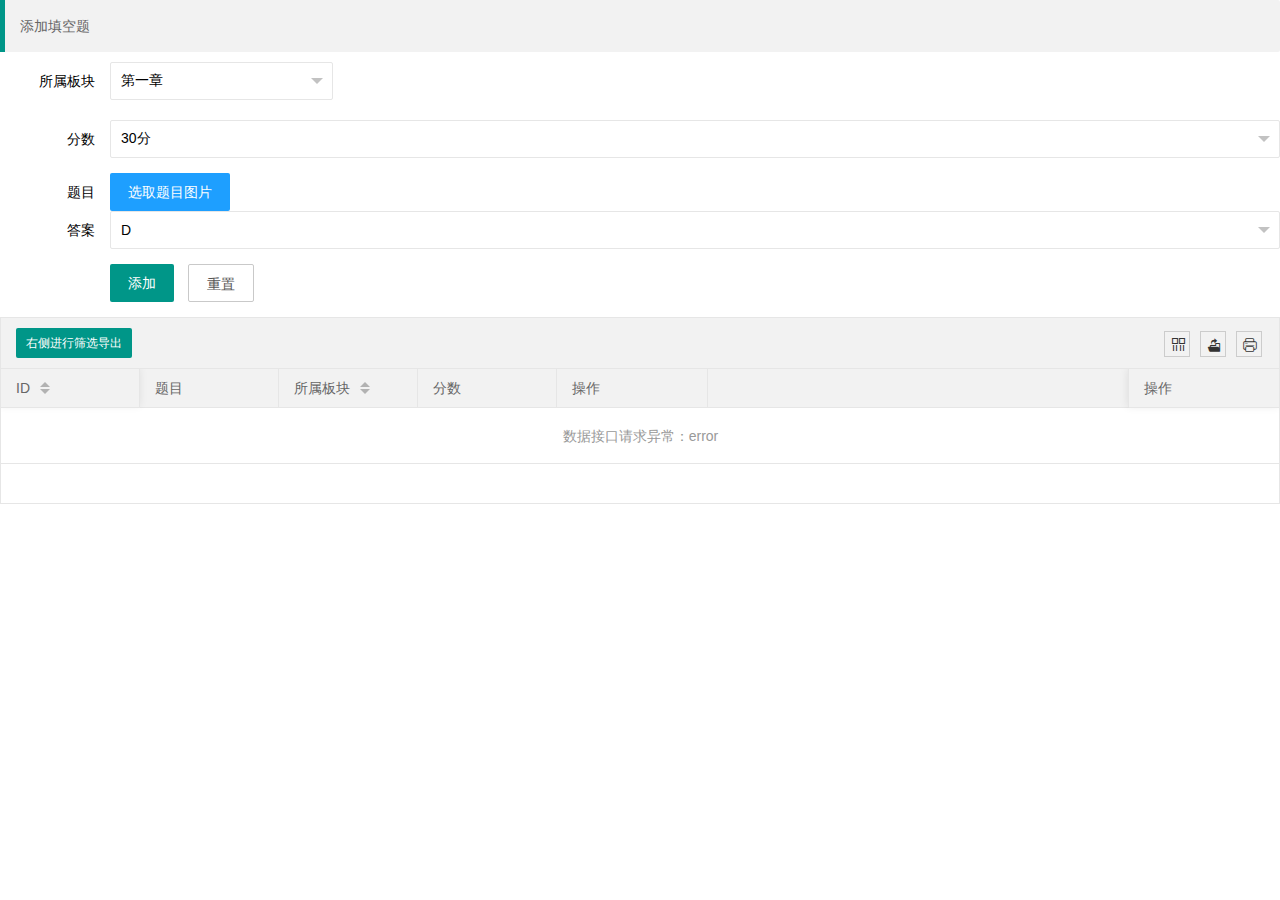
<file: src/main/webapp/admin/addchoice.html>
<!DOCTYPE html>
<html xmlns="http://www.w3.org/1999/xhtml"
>
<head>
    <meta charset="utf-8">
    <meta name="viewport" content="width=device-width, initial-scale=1, maximum-scale=1">
    <title>精互同</title>
    <link rel="stylesheet" href="../layui/css/layui.css">
    <script src="../js/editor.js"></script>
    <script src="../js/jquery-1.8.3.min.js"></script>
</head>
<body >
<section class="layui-larry-box">
    <div class="larry-personal">
        <blockquote class="layui-elem-quote layui-text">
            <!--<header class="larry-personal-tit">-->
            <span>添加填空题</span>
            <!--</header>&lt;!&ndash; /header &ndash;&gt;-->
        </blockquote>
        <form name="myupload" id="myupload" class="layui-form" action="" method="post" enctype='multipart/form-data'
              style="margin-left: auto;margin-right: auto;text-align: left">

            <div class="layui-form-item">
                <div class="layui-inline">
                    <label class="layui-form-label">所属板块</label>
                    <div class="layui-input-block">
                        <select name="ban" lay-verify="required">
                            <option value="第一章" selected>第一章</option>
                            <option value="第二章">第二章</option>
                            <option value="第三章">第三章</option>
                            <option value="第四章">第四章</option>
                            <option value="第五章">第五章</option>
                            <option value="第六章">第六章</option>
                            <option value="第七章">第七章</option>
                            <option value="第八章">第八章</option>
                            <option value="第九章">第九章</option>
                            <option value="第十章">第十章</option>
                            <option value="第十一章">第十一章</option>
                            <option value="第十二章">第十二章</option>
                            <option value="线性代数">线性代数</option>
                            <option value="概率论">概率论</option>
                        </select>
                    </div>
                </div>
            </div>
            <div class="layui-form-item">
                <label class="layui-form-label">分数</label>
                <div class="layui-input-block">
                    <select name="score" lay-verify="required">
                        <option value="10" selected>10分</option>
                        <option value="20" selected>20分</option>
                        <option value="30" selected>30分</option>
                    </select>
                </div>
            </div>
            <div class="layui-upload">

                <label class="layui-form-label">题目</label>
                <input type="button" value="选取题目图片" class="layui-btn layui-btn-normal" onclick="getFile()">
                <label id="lb"></label><br><!-- 展示文字名称-->
                <input style="display: none" type="file"  name="title" id="getF" onchange="clickF()">
                <!--<button type="submit" class="layui-btn" id="test9" onclick="alert('正在上传，请稍后')">开始上传</button>-->
            </div>
            <div class="layui-form-item">
                <label class="layui-form-label">答案</label>
                <div class="layui-input-block">
                    <select name="answer" lay-verify="required">
                        <option value="a" selected>A</option>
                        <option value="b" selected>B</option>
                        <option value="c" selected>C</option>
                        <option value="d" selected>D</option>
                    </select>
                </div>
            </div>

            <p  id="hint"  style="color: red" align="center"></p>
            <div class="layui-form-item">
                <div class="layui-input-block">
                    <button  class="layui-btn" lay-submit lay-filter="formDemo">添加</button>
                    <button type="reset" class="layui-btn layui-btn-primary">重置</button>
                </div>
            </div>
        </form>

    </div>
</section>
<div class="larry-personal-body clearfix">
    <!--            UI填充造成视觉的效果！-->
</div>
<div class="larry-personal-body clearfix">
    <table class="layui-hide"  id="showti" lay-filter="showti"></table>
</div>

<script src="../layui/layui.js"></script>
<script>

    layui.use(['form', 'layedit', 'laydate','table'], function() {
        var form = layui.form
            , layer = layui.layer
            , layedit = layui.layedit
            , laydate = layui.laydate
            ,table=layui.table;

        //上传的form表单
        form.on('submit(formDemo)', function(data){
            layer.msg(JSON.stringify(data.field.file+"正在上传"));
            var myform=document.getElementById("myupload");
            var formdate=new FormData(myform);
            $.ajax({
                url: "../ti/doChoice",
                type: "POST",
                data: formdate,
                contentType: false,       //一定要写
                processData: false,       //一定要写
                traditional: true,//这里设置为true
                success: function(data) {
                    layer.msg(data);
                }
            });
            return false;
        });

        //题目的
        table.render({
            elem: '#showti'
            //  ,height: 312
            ,toolbar: '#toolbarDemo'
            ,url: 'http://120.78.66.11:8080/Just_math/ti/getAll' //数据接口
            ,page: true //开启分页
            ,cols: [[ //表头l
                {field: 'id', title: 'ID', width:138, sort: true, fixed: 'center'}
                ,{field: 'tiTitle', title: '题目',  width:138,templet:'<div><img src="http://120.78.66.11:8080/Just_math{{ d.tiTitle}}"></div>'}
                ,{field: 'tiBan', title: '所属板块', width:138, sort: true}
                ,{field: 'tiScore', title: '分数', width:138}
                ,{fixed: 'right', title:'操作', toolbar: '#barDemo', width:150}
            ]]
        });
        table.on('tool(showti)', function(obj){
            var data = obj.data;
            console.log(obj);
            if(obj.event === 'del'){
                layer.confirm('真的删除这道题吗', function(index){
                    $.ajax({
                        url:'../ti/delectById',
                        data: {
                            'id':data.id,
                            'tiban':data.tiBan,
                            'tiScore':data.tiScore,
                            'tiType':data.tiType,

                        },
                        method:'POST',
                        traditional: true,
                        success:function (msg) {
                            layer.msg(msg);
                            obj.del();
                        },
                        error:function (msg) {
                            layer.msg(msg)
                        }



                    })
                    layer.close(index);
                });
            } else if(obj.event === 'edit'){
                layer.msg(JSON.stringify("您可以直接单击单元格进行编辑"))
            }
        });
    })
    function getFile(){
        $("#getF").click();
    }
    var filename="";
    function clickF() {
        filename=$("#getF").val();
        var filenames=filename.split("\\");
        filename=filenames[filenames.length-1];
        $("#lb").text(filename);

    }

</script>
<script type="text/html" id="barDemo">
    <a class="layui-btn layui-btn-xs" lay-event="edit">编辑</a>
    <a class="layui-btn layui-btn-danger layui-btn-xs" lay-event="del">删除</a>
</script>
<script type="text/html" id="toolbarDemo">
    <div class="layui-btn-container">
        <button class="layui-btn layui-btn-sm" lay-event="getCheckData">右侧进行筛选导出</button>
    </div>
</script>
</body>
</html>
</file>
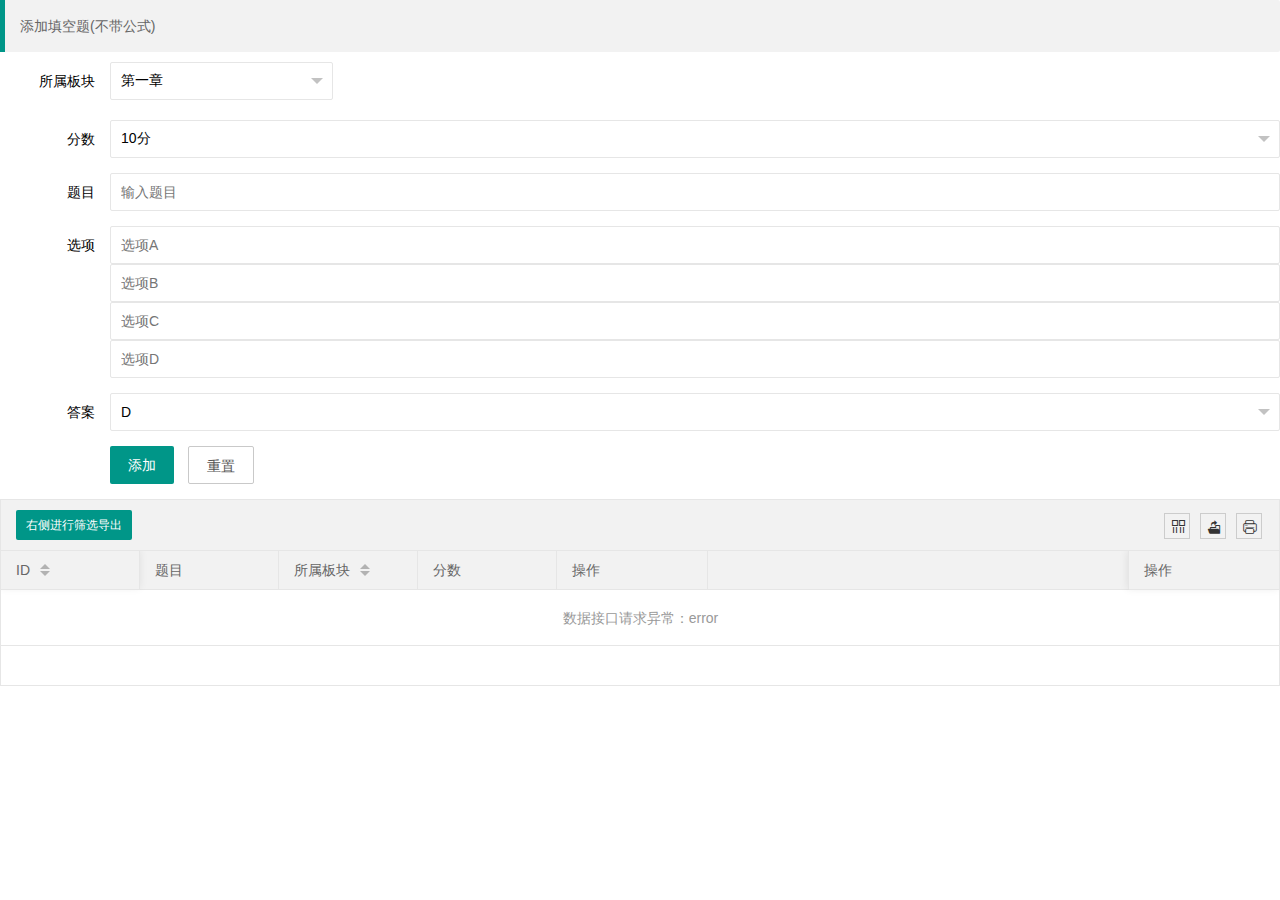
<file: src/main/webapp/admin/addchoice2.html>
<!DOCTYPE html>
<html xmlns="http://www.w3.org/1999/xhtml"
>
<head>
    <meta charset="utf-8">
    <meta name="viewport" content="width=device-width, initial-scale=1, maximum-scale=1">
    <title>精互同</title>
    <link rel="stylesheet" href="../layui/css/layui.css">
    <script src="../js/editor.js"></script>
    <script src="../js/jquery-1.8.3.min.js"></script>
</head>
<body >
<section class="layui-larry-box">
    <div class="larry-personal">
        <blockquote class="layui-elem-quote layui-text">
            <!--<header class="larry-personal-tit">-->
            <span>添加填空题(不带公式)</span>
            <!--</header>&lt;!&ndash; /header &ndash;&gt;-->
        </blockquote>
        <form class="layui-form" action="" method="post" >
            <div class="layui-form-item">
                <div class="layui-inline">
                    <label class="layui-form-label">所属板块</label>
                    <div class="layui-input-block">
                        <select name="ban" lay-verify="required">
                            <option value="第一章" selected>第一章</option>
                            <option value="第二章">第二章</option>
                            <option value="第三章">第三章</option>
                            <option value="第四章">第四章</option>
                            <option value="第五章">第五章</option>
                            <option value="第六章">第六章</option>
                            <option value="第七章">第七章</option>
                            <option value="第八章">第八章</option>
                            <option value="第九章">第九章</option>
                            <option value="第十章">第十章</option>
                            <option value="第十一章">第十一章</option>
                            <option value="第十二章">第十二章</option>
                            <option value="线性代数">线性代数</option>
                            <option value="概率论">概率论</option>
                        </select>
                    </div>
                </div>
            </div>
            <div class="layui-form-item">
                <label class="layui-form-label">分数</label>
                <div class="layui-input-block">
                    <select name="score" lay-verify="required" >
                        <option value="10" selected>10分</option>
                        <option value="20" >20分</option>
                        <option value="30" >30分</option>
                    </select>
                </div>
            </div>
            <div class="layui-form-item">

                <label class="layui-form-label">题目</label>
                <div class="layui-input-block">
                <input type="text" name="title" placeholder="输入题目" class="layui-input" >
                </div>
                <!--<button type="submit" class="layui-btn" id="test9" onclick="alert('正在上传，请稍后')">开始上传</button>-->
            </div>
            <div class="layui-form-item">

                <label class="layui-form-label">选项</label>
                <div class="layui-input-block">
                    <input type="text" name="Ba" placeholder="选项A" class="layui-input" width="138">
                    <input type="text" name="Bb" placeholder="选项B" class="layui-input" width="138">
                    <input type="text" name="Bc" placeholder="选项C" class="layui-input" width="138">
                    <input type="text" name="Bd" placeholder="选项D" class="layui-input" width="138">
                </div>
                <!--<button type="submit" class="layui-btn" id="test9" onclick="alert('正在上传，请稍后')">开始上传</button>-->
            </div>
            <div class="layui-form-item">
                <label class="layui-form-label">答案</label>
                <div class="layui-input-block">
                    <select name="answer" lay-verify="required">
                        <option value="a" selected>A</option>
                        <option value="b" selected>B</option>
                        <option value="c" selected>C</option>
                        <option value="d" selected>D</option>
                    </select>
                </div>
            </div>

            <p  id="hint"  style="color: red" align="center"></p>
            <div class="layui-form-item">
                <div class="layui-input-block">
                    <button  class="layui-btn" lay-submit lay-filter="formDemo">添加</button>
                    <button type="reset" class="layui-btn layui-btn-primary">重置</button>
                </div>
            </div>
        </form>

    </div>
</section>
<div class="larry-personal-body clearfix">
    <!--            UI填充造成视觉的效果！-->
</div>
<div class="larry-personal-body clearfix">
    <table class="layui-hide"  id="showti" lay-filter="showti"></table>
</div>

<script src="../layui/layui.js"></script>
<script>

    layui.use(['form', 'layedit', 'laydate','table'], function() {
        var form = layui.form
            , layer = layui.layer
            , layedit = layui.layedit
            , laydate = layui.laydate
            ,table=layui.table;

        //上传的form表单
        form.on('submit(formDemo)', function(data){
            console.log(data.field);
            //执行实例
            $.ajax({
                url: "../ti/dochoice",
                type: "POST",
                data: data.field,
                success: function(data) {
                    layer.msg(data);
                }
            });
            return false;
        });

        //题目的
        table.render({
            elem: '#showti'
            //  ,height: 312
            ,toolbar: '#toolbarDemo'
            ,url: 'http://120.78.66.11:8080/Just_math/ti/getAll' //数据接口
            ,page: true //开启分页
            ,cols: [[ //表头l
                {field: 'id', title: 'ID', width:138, sort: true, fixed: 'center'}
                ,{field: 'tiTitle', title: '题目',  width:138,templet:'<div><img src="http://120.78.66.11:8080/Just_math{{ d.tiTitle}}"></div>'}
                ,{field: 'tiBan', title: '所属板块', width:138, sort: true}
                ,{field: 'tiScore', title: '分数', width:138}
                ,{fixed: 'right', title:'操作', toolbar: '#barDemo', width:150}
            ]]
        });
        table.on('tool(showti)', function(obj){
            var data = obj.data;
            console.log(obj);
            if(obj.event === 'del'){
                layer.confirm('真的删除这道题吗', function(index){
                    $.ajax({
                        url:'../ti/delectById',
                        data: {
                            'id':data.id,
                            'tiban':data.tiBan,
                            'tiScore':data.tiScore,
                            'tiType':data.tiType,

                        },
                        method:'POST',
                        traditional: true,
                        success:function (msg) {
                            layer.msg(msg);
                            obj.del();
                        },
                        error:function (msg) {
                            layer.msg(msg)
                        }



                    })
                    layer.close(index);
                });
            } else if(obj.event === 'edit'){
                layer.msg(JSON.stringify("您可以直接单击单元格进行编辑"))
            }
        });

    })
    function getFile(){
        $("#getF").click();
    }
    var filename="";
    function clickF() {
        filename=$("#getF").val();
        var filenames=filename.split("\\");
        filename=filenames[filenames.length-1];
        $("#lb").text(filename);

    }

</script>
<script type="text/html" id="barDemo">
    <a class="layui-btn layui-btn-xs" lay-event="edit">编辑</a>
    <a class="layui-btn layui-btn-danger layui-btn-xs" lay-event="del">删除</a>
</script>
<script type="text/html" id="toolbarDemo">
    <div class="layui-btn-container">
        <button class="layui-btn layui-btn-sm" lay-event="getCheckData">右侧进行筛选导出</button>
    </div>
</script>
</body>
</html>
</file>
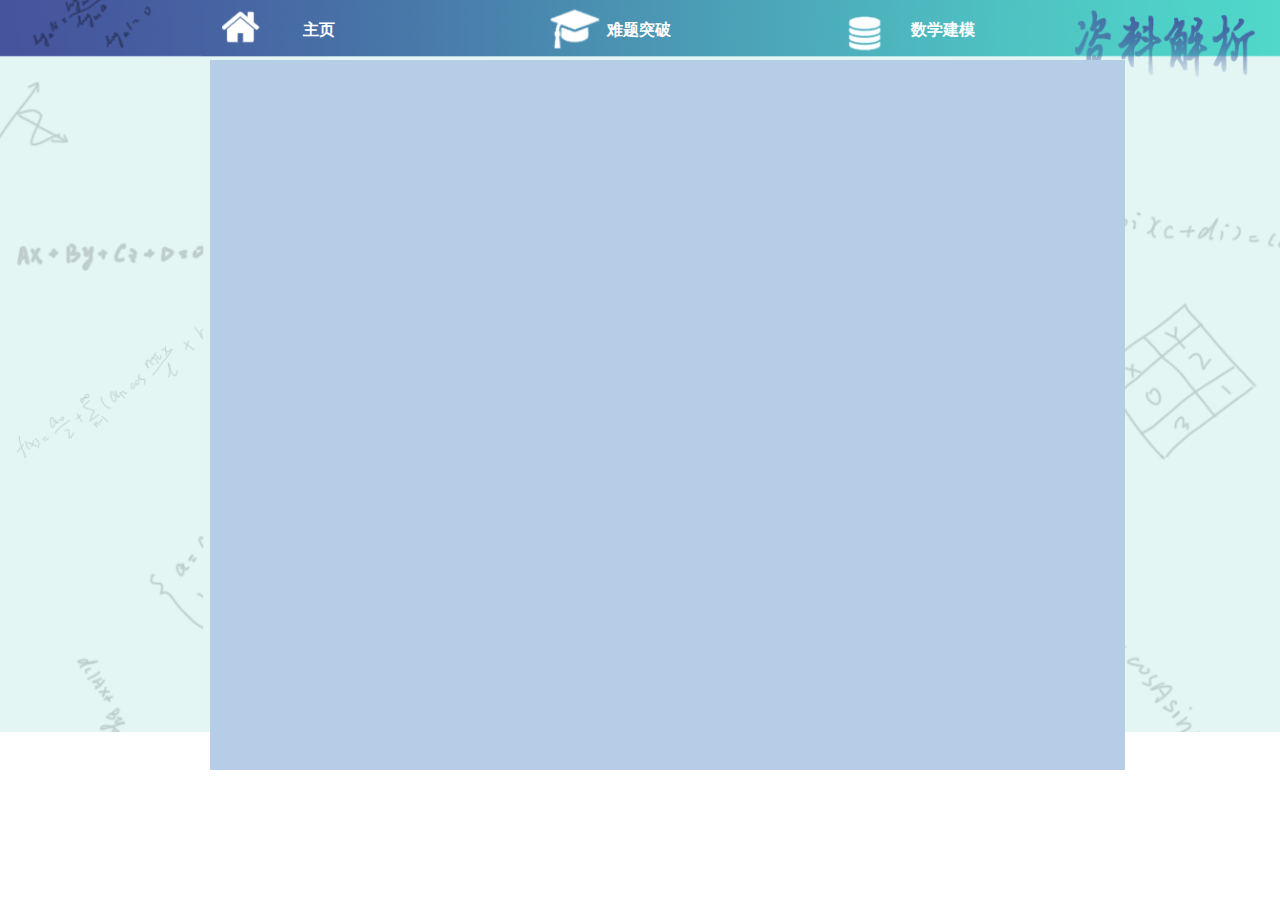
<file: out/artifacts/Just_math_war_exploded/WEB-INF/view/MathModel.html>
<!DOCTYPE html>
<html lang="en">
<head>
    <meta charset="UTF-8">
    <title>数学建模</title>
    <link rel="stylesheet" href="/src/main/webapp/css/main.css" type="text/css">
</head>
<body>
<div class="mymath-container">
    <!--background-->
    <img src="/src/main/webapp/img/database-bcg.png" class="worldbcg" alt="">
    <!--导航栏-->
    <ul class="mymathnav">
        <li class="mymathnav">
            <a class="nava" href="/src/main/webapp/WEB-INF/view/index.jsp">
                <img src="/src/main/webapp/img/exe-home.png" alt="" class="navimg-mm navimg1-mm">主页
            </a>
        </li>
        <li class="mymathnav">
            <a class="nava" href="/src/main/webapp/WEB-INF/view/ti.jsp">
                <img src="/src/main/webapp/img/exe-exe.png" alt="" class="navimg-mm navimg2-mm">难题突破
            </a>
        </li>
        <li class="mymathnav">
            <a class="nava" href="/s
            rc/main/webapp/WEB-INF/view/MathModel.html">
                <img src="/src/main/webapp/img/exe-db.png" alt="" class="navimg-mm navimg3-mm">数学建模
            </a>
        </li>
    </ul>
        <!--主体部分-->
        <div class="mymathmain" style="top:10px;height: 710px;">




        </div>
</div>
</body>
</html>
</file>
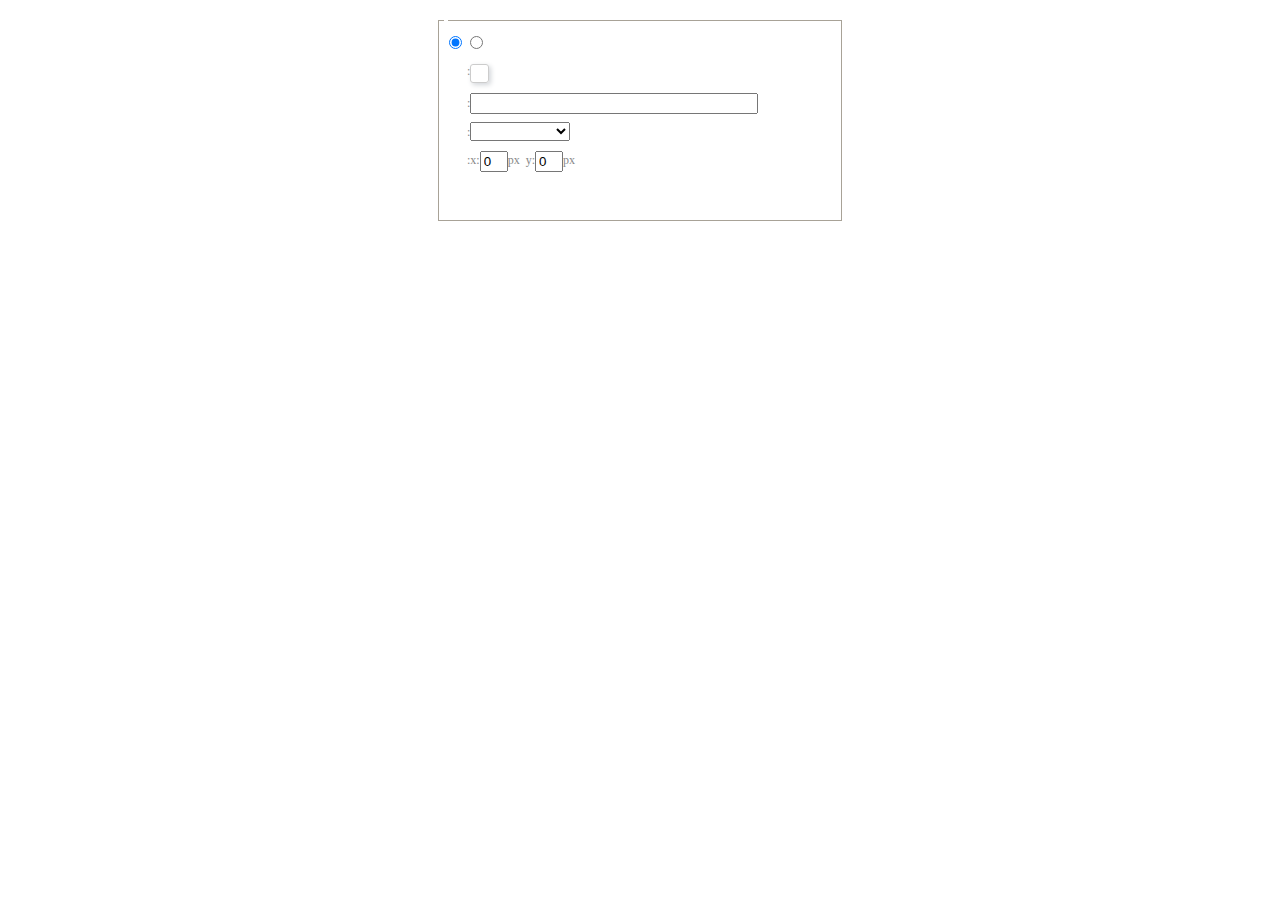
<file: out/artifacts/Just_math_war_exploded/js/uedit/js/dialogs/background/background.html>
<!DOCTYPE HTML>
<html>
<head>
    <meta http-equiv="Content-Type" content="text/html;charset=utf-8"/>
    <script type="text/javascript" src="../internal.js"></script>
    <link rel="stylesheet" type="text/css" href="background.css">
</head>
<body>
    <div id="bg_container" class="wrapper">
        <div id="tabHeads" class="tabhead">
            <span class="focus" data-content-id="normal"><var id="lang_background_normal"></var></span>
            <span class="" data-content-id="imgManager"><var id="lang_background_local"></var></span>
        </div>
        <div id="tabBodys" class="tabbody">
            <div id="normal" class="panel focus">
                <fieldset class="bgarea">
                    <legend><var id="lang_background_set"></var></legend>
                    <div class="content">
                        <div>
                            <label><input id="nocolorRadio" class="iptradio" type="radio" name="t" value="none" checked="checked"><var id="lang_background_none"></var></label>
                            <label><input id="coloredRadio" class="iptradio" type="radio" name="t" value="color"><var id="lang_background_colored"></var></label>
                        </div>
                        <div class="wrapcolor pl">
                            <div class="color">
                                <var id="lang_background_color"></var>:
                            </div>
                            <div id="colorPicker"></div>
                            <div class="clear"></div>
                        </div>
                        <div class="wrapcolor pl">
                            <label><var id="lang_background_netimg"></var>:</label><input class="txt" type="text" id="url">
                        </div>
                        <div id="alignment" class="alignment">
                            <var id="lang_background_align"></var>:<select id="repeatType">
                                <option value="center"></option>
                                <option value="repeat-x"></option>
                                <option value="repeat-y"></option>
                                <option value="repeat"></option>
                                <option value="self"></option>
                            </select>
                        </div>
                        <div id="custom" >
                            <var id="lang_background_position"></var>:x:<input type="text" size="1" id="x" maxlength="4" value="0">px&nbsp;&nbsp;y:<input type="text" size="1" id="y" maxlength="4" value="0">px
                        </div>
                    </div>
                </fieldset>

            </div>
            <div id="imgManager" class="panel">
                <div id="imageList" style=""></div>
            </div>
        </div>
    </div>
    <script type="text/javascript" src="background.js"></script>
</body>
</html>
</file>
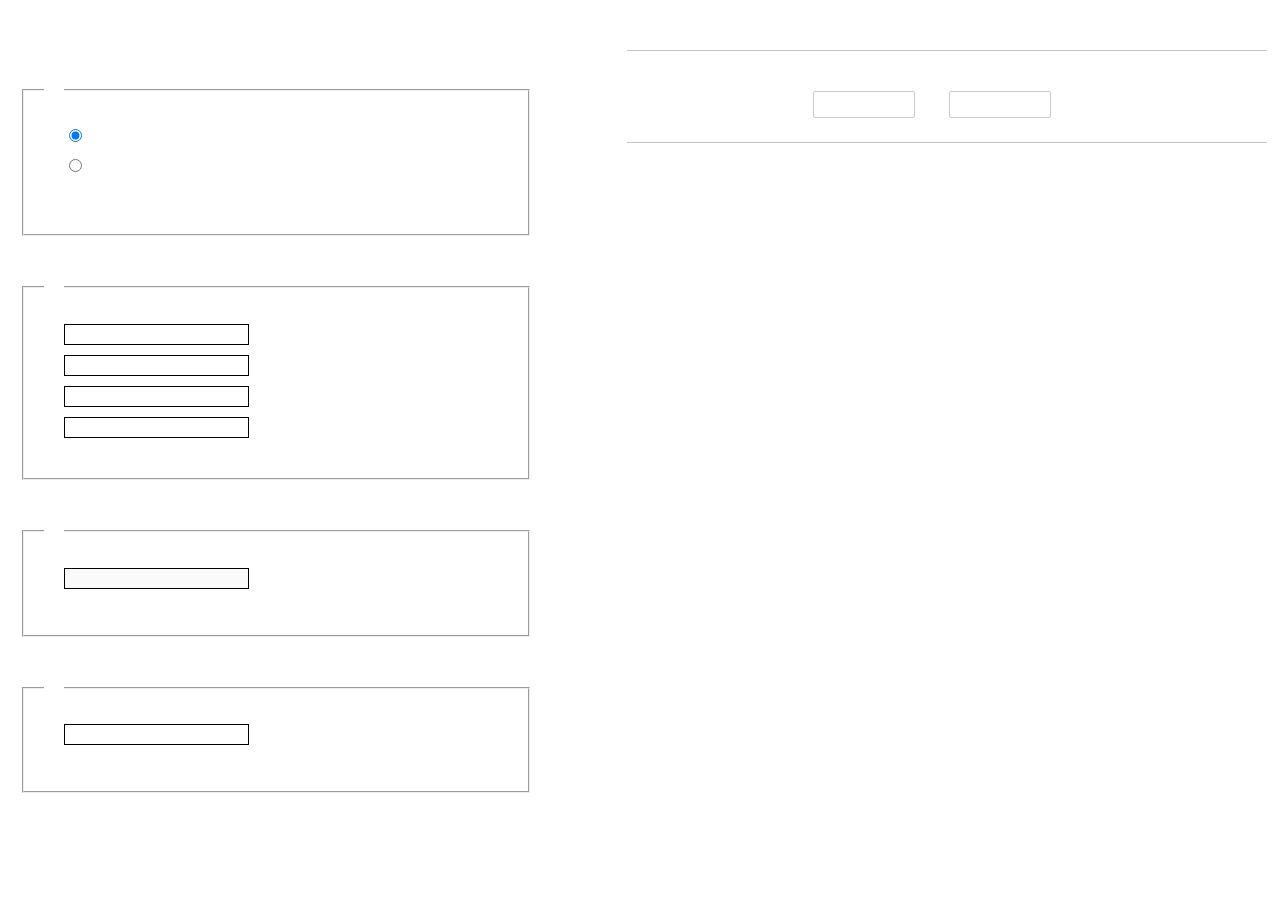
<file: out/artifacts/Just_math_war_exploded/js/uedit/js/dialogs/charts/charts.html>
<!DOCTYPE html>
<html>
    <head>
        <title>chart</title>
        <meta chartset="utf-8">
        <link rel="stylesheet" type="text/css" href="charts.css">
        <script type="text/javascript" src="../internal.js"></script>
    </head>
    <body>
        <div class="main">
            <div class="table-view">
                <h3><var id="lang_data_source"></var></h3>
                <div id="tableContainer" class="table-container"></div>
                <h3><var id="lang_chart_format"></var></h3>
                <form name="data-form">
                    <div class="charts-format">
                        <fieldset>
                            <legend><var id="lang_data_align"></var></legend>
                            <div class="format-item-container">
                                <label>
                                    <input type="radio" class="format-ctrl not-pie-item" name="charts-format" value="1" checked="checked">
                                    <var id="lang_chart_align_same"></var>
                                </label>
                                <label>
                                    <input type="radio" class="format-ctrl not-pie-item" name="charts-format" value="-1">
                                    <var id="lang_chart_align_reverse"></var>
                                </label>
                                <br>
                            </div>
                        </fieldset>
                        <fieldset>
                            <legend><var id="lang_chart_title"></var></legend>
                            <div class="format-item-container">
                                <label>
                                    <var id="lang_chart_main_title"></var><input type="text" name="title" class="data-item">
                                </label>
                                <label>
                                    <var id="lang_chart_sub_title"></var><input type="text" name="sub-title" class="data-item not-pie-item">
                                </label>
                                <label>
                                    <var id="lang_chart_x_title"></var><input type="text" name="x-title" class="data-item not-pie-item">
                                </label>
                                <label>
                                    <var id="lang_chart_y_title"></var><input type="text" name="y-title" class="data-item not-pie-item">
                                </label>
                            </div>
                        </fieldset>
                        <fieldset>
                            <legend><var id="lang_chart_tip"></var></legend>
                            <div class="format-item-container">
                                <label>
                                    <var id="lang_cahrt_tip_prefix"></var>
                                    <input type="text" id="tipInput" name="tip" class="data-item" disabled="disabled">
                                </label>
                                <p><var id="lang_cahrt_tip_description"></var></p>
                            </div>
                        </fieldset>
                        <fieldset>
                            <legend><var id="lang_chart_data_unit"></var></legend>
                            <div class="format-item-container">
                                <label><var id="lang_chart_data_unit_title"></var><input type="text" name="unit" class="data-item"></label>
                                <p><var id="lang_chart_data_unit_description"></var></p>
                            </div>
                        </fieldset>
                    </div>
                </form>
            </div>
            <div class="charts-view">
                <div id="chartsContainer" class="charts-container"></div>
                <div id="chartsType" class="charts-type">
                    <h3><var id="lang_chart_type"></var></h3>
                    <div class="scroll-view">
                        <div class="scroll-container">
                            <div id="scrollBed" class="scroll-bed"></div>
                        </div>
                        <div id="buttonContainer" class="button-container">
                            <a href="#" data-title="prev"><var id="lang_prev_btn"></var></a>
                            <a href="#" data-title="next"><var id="lang_next_btn"></var></a>
                        </div>
                    </div>
                </div>
            </div>
        </div>
        <script src="../../third-party/jquery-1.10.2.min.js"></script>
        <script src="../../third-party/highcharts/highcharts.js"></script>
        <script src="chart.config.js"></script>
        <script src="charts.js"></script>
    </body>
</html>
</file>
<file: src/main/webapp/layui/css/layui.css>
/** layui-v2.4.5 MIT License By https://www.layui.com */
 .layui-inline,img{display:inline-block;vertical-align:middle}h1,h2,h3,h4,h5,h6{font-weight:400}.layui-edge,.layui-header,.layui-inline,.layui-main{position:relative}.layui-elip,.layui-form-checkbox span,.layui-form-pane .layui-form-label{text-overflow:ellipsis;white-space:nowrap}.layui-btn,.layui-edge,.layui-inline,img{vertical-align:middle}.layui-btn,.layui-disabled,.layui-icon,.layui-unselect{-webkit-user-select:none;-ms-user-select:none;-moz-user-select:none}blockquote,body,button,dd,div,dl,dt,form,h1,h2,h3,h4,h5,h6,input,li,ol,p,pre,td,textarea,th,ul{margin:0;padding:0;-webkit-tap-highlight-color:rgba(0,0,0,0)}a:active,a:hover{outline:0}img{border:none}li{list-style:none}table{border-collapse:collapse;border-spacing:0}h4,h5,h6{font-size:100%}button,input,optgroup,option,select,textarea{font-family:inherit;font-size:inherit;font-style:inherit;font-weight:inherit;outline:0}pre{white-space:pre-wrap;white-space:-moz-pre-wrap;white-space:-pre-wrap;white-space:-o-pre-wrap;word-wrap:break-word}body{line-height:24px;font:14px Helvetica Neue,Helvetica,PingFang SC,Tahoma,Arial,sans-serif}hr{height:1px;margin:10px 0;border:0;clear:both}a{color:#333;text-decoration:none}a:hover{color:#777}a cite{font-style:normal;*cursor:pointer}.layui-border-box,.layui-border-box *{box-sizing:border-box}.layui-box,.layui-box *{box-sizing:content-box}.layui-clear{clear:both;*zoom:1}.layui-clear:after{content:'\20';clear:both;*zoom:1;display:block;height:0}.layui-inline{*display:inline;*zoom:1}.layui-edge{display:inline-block;width:0;height:0;border-width:6px;border-style:dashed;border-color:transparent;overflow:hidden}.layui-edge-top{top:-4px;border-bottom-color:#999;border-bottom-style:solid}.layui-edge-right{border-left-color:#999;border-left-style:solid}.layui-edge-bottom{top:2px;border-top-color:#999;border-top-style:solid}.layui-edge-left{border-right-color:#999;border-right-style:solid}.layui-elip{overflow:hidden}.layui-disabled,.layui-disabled:hover{color:#d2d2d2!important;cursor:not-allowed!important}.layui-circle{border-radius:100%}.layui-show{display:block!important}.layui-hide{display:none!important}@font-face{font-family:layui-icon;src:url(../font/iconfont.eot?v=240);src:url(../font/iconfont.eot?v=240#iefix) format('embedded-opentype'),url(../font/iconfont.svg?v=240#iconfont) format('svg'),url(../font/iconfont.woff?v=240) format('woff'),url(../font/iconfont.ttf?v=240) format('truetype')}.layui-icon{font-family:layui-icon!important;font-size:16px;font-style:normal;-webkit-font-smoothing:antialiased;-moz-osx-font-smoothing:grayscale}.layui-icon-reply-fill:before{content:"\e611"}.layui-icon-set-fill:before{content:"\e614"}.layui-icon-menu-fill:before{content:"\e60f"}.layui-icon-search:before{content:"\e615"}.layui-icon-share:before{content:"\e641"}.layui-icon-set-sm:before{content:"\e620"}.layui-icon-engine:before{content:"\e628"}.layui-icon-close:before{content:"\1006"}.layui-icon-close-fill:before{content:"\1007"}.layui-icon-chart-screen:before{content:"\e629"}.layui-icon-star:before{content:"\e600"}.layui-icon-circle-dot:before{content:"\e617"}.layui-icon-chat:before{content:"\e606"}.layui-icon-release:before{content:"\e609"}.layui-icon-list:before{content:"\e60a"}.layui-icon-chart:before{content:"\e62c"}.layui-icon-ok-circle:before{content:"\1005"}.layui-icon-layim-theme:before{content:"\e61b"}.layui-icon-table:before{content:"\e62d"}.layui-icon-right:before{content:"\e602"}.layui-icon-left:before{content:"\e603"}.layui-icon-cart-simple:before{content:"\e698"}.layui-icon-face-cry:before{content:"\e69c"}.layui-icon-face-smile:before{content:"\e6af"}.layui-icon-survey:before{content:"\e6b2"}.layui-icon-tree:before{content:"\e62e"}.layui-icon-upload-circle:before{content:"\e62f"}.layui-icon-add-circle:before{content:"\e61f"}.layui-icon-download-circle:before{content:"\e601"}.layui-icon-templeate-1:before{content:"\e630"}.layui-icon-util:before{content:"\e631"}.layui-icon-face-surprised:before{content:"\e664"}.layui-icon-edit:before{content:"\e642"}.layui-icon-speaker:before{content:"\e645"}.layui-icon-down:before{content:"\e61a"}.layui-icon-file:before{content:"\e621"}.layui-icon-layouts:before{content:"\e632"}.layui-icon-rate-half:before{content:"\e6c9"}.layui-icon-add-circle-fine:before{content:"\e608"}.layui-icon-prev-circle:before{content:"\e633"}.layui-icon-read:before{content:"\e705"}.layui-icon-404:before{content:"\e61c"}.layui-icon-carousel:before{content:"\e634"}.layui-icon-help:before{content:"\e607"}.layui-icon-code-circle:before{content:"\e635"}.layui-icon-water:before{content:"\e636"}.layui-icon-username:before{content:"\e66f"}.layui-icon-find-fill:before{content:"\e670"}.layui-icon-about:before{content:"\e60b"}.layui-icon-location:before{content:"\e715"}.layui-icon-up:before{content:"\e619"}.layui-icon-pause:before{content:"\e651"}.layui-icon-date:before{content:"\e637"}.layui-icon-layim-uploadfile:before{content:"\e61d"}.layui-icon-delete:before{content:"\e640"}.layui-icon-play:before{content:"\e652"}.layui-icon-top:before{content:"\e604"}.layui-icon-friends:before{content:"\e612"}.layui-icon-refresh-3:before{content:"\e9aa"}.layui-icon-ok:before{content:"\e605"}.layui-icon-layer:before{content:"\e638"}.layui-icon-face-smile-fine:before{content:"\e60c"}.layui-icon-dollar:before{content:"\e659"}.layui-icon-group:before{content:"\e613"}.layui-icon-layim-download:before{content:"\e61e"}.layui-icon-picture-fine:before{content:"\e60d"}.layui-icon-link:before{content:"\e64c"}.layui-icon-diamond:before{content:"\e735"}.layui-icon-log:before{content:"\e60e"}.layui-icon-rate-solid:before{content:"\e67a"}.layui-icon-fonts-del:before{content:"\e64f"}.layui-icon-unlink:before{content:"\e64d"}.layui-icon-fonts-clear:before{content:"\e639"}.layui-icon-triangle-r:before{content:"\e623"}.layui-icon-circle:before{content:"\e63f"}.layui-icon-radio:before{content:"\e643"}.layui-icon-align-center:before{content:"\e647"}.layui-icon-align-right:before{content:"\e648"}.layui-icon-align-left:before{content:"\e649"}.layui-icon-loading-1:before{content:"\e63e"}.layui-icon-return:before{content:"\e65c"}.layui-icon-fonts-strong:before{content:"\e62b"}.layui-icon-upload:before{content:"\e67c"}.layui-icon-dialogue:before{content:"\e63a"}.layui-icon-video:before{content:"\e6ed"}.layui-icon-headset:before{content:"\e6fc"}.layui-icon-cellphone-fine:before{content:"\e63b"}.layui-icon-add-1:before{content:"\e654"}.layui-icon-face-smile-b:before{content:"\e650"}.layui-icon-fonts-html:before{content:"\e64b"}.layui-icon-form:before{content:"\e63c"}.layui-icon-cart:before{content:"\e657"}.layui-icon-camera-fill:before{content:"\e65d"}.layui-icon-tabs:before{content:"\e62a"}.layui-icon-fonts-code:before{content:"\e64e"}.layui-icon-fire:before{content:"\e756"}.layui-icon-set:before{content:"\e716"}.layui-icon-fonts-u:before{content:"\e646"}.layui-icon-triangle-d:before{content:"\e625"}.layui-icon-tips:before{content:"\e702"}.layui-icon-picture:before{content:"\e64a"}.layui-icon-more-vertical:before{content:"\e671"}.layui-icon-flag:before{content:"\e66c"}.layui-icon-loading:before{content:"\e63d"}.layui-icon-fonts-i:before{content:"\e644"}.layui-icon-refresh-1:before{content:"\e666"}.layui-icon-rmb:before{content:"\e65e"}.layui-icon-home:before{content:"\e68e"}.layui-icon-user:before{content:"\e770"}.layui-icon-notice:before{content:"\e667"}.layui-icon-login-weibo:before{content:"\e675"}.layui-icon-voice:before{content:"\e688"}.layui-icon-upload-drag:before{content:"\e681"}.layui-icon-login-qq:before{content:"\e676"}.layui-icon-snowflake:before{content:"\e6b1"}.layui-icon-file-b:before{content:"\e655"}.layui-icon-template:before{content:"\e663"}.layui-icon-auz:before{content:"\e672"}.layui-icon-console:before{content:"\e665"}.layui-icon-app:before{content:"\e653"}.layui-icon-prev:before{content:"\e65a"}.layui-icon-website:before{content:"\e7ae"}.layui-icon-next:before{content:"\e65b"}.layui-icon-component:before{content:"\e857"}.layui-icon-more:before{content:"\e65f"}.layui-icon-login-wechat:before{content:"\e677"}.layui-icon-shrink-right:before{content:"\e668"}.layui-icon-spread-left:before{content:"\e66b"}.layui-icon-camera:before{content:"\e660"}.layui-icon-note:before{content:"\e66e"}.layui-icon-refresh:before{content:"\e669"}.layui-icon-female:before{content:"\e661"}.layui-icon-male:before{content:"\e662"}.layui-icon-password:before{content:"\e673"}.layui-icon-senior:before{content:"\e674"}.layui-icon-theme:before{content:"\e66a"}.layui-icon-tread:before{content:"\e6c5"}.layui-icon-praise:before{content:"\e6c6"}.layui-icon-star-fill:before{content:"\e658"}.layui-icon-rate:before{content:"\e67b"}.layui-icon-template-1:before{content:"\e656"}.layui-icon-vercode:before{content:"\e679"}.layui-icon-cellphone:before{content:"\e678"}.layui-icon-screen-full:before{content:"\e622"}.layui-icon-screen-restore:before{content:"\e758"}.layui-icon-cols:before{content:"\e610"}.layui-icon-export:before{content:"\e67d"}.layui-icon-print:before{content:"\e66d"}.layui-icon-slider:before{content:"\e714"}.layui-main{width:1140px;margin:0 auto}.layui-header{z-index:1000;height:60px}.layui-header a:hover{transition:all .5s;-webkit-transition:all .5s}.layui-side{position:fixed;left:0;top:0;bottom:0;z-index:999;width:200px;overflow-x:hidden}.layui-side-scroll{position:relative;width:220px;height:100%;overflow-x:hidden}.layui-body{position:absolute;left:200px;right:0;top:0;bottom:0;z-index:998;width:auto;overflow:hidden;overflow-y:auto;box-sizing:border-box}.layui-layout-body{overflow:hidden}.layui-layout-admin .layui-header{background-color:#23262E}.layui-layout-admin .layui-side{top:60px;width:200px;overflow-x:hidden}.layui-layout-admin .layui-body{top:60px;bottom:44px}.layui-layout-admin .layui-main{width:auto;margin:0 15px}.layui-layout-admin .layui-footer{position:fixed;left:200px;right:0;bottom:0;height:44px;line-height:44px;padding:0 15px;background-color:#eee}.layui-layout-admin .layui-logo{position:absolute;left:0;top:0;width:200px;height:100%;line-height:60px;text-align:center;color:#009688;font-size:16px}.layui-layout-admin .layui-header .layui-nav{background:0 0}.layui-layout-left{position:absolute!important;left:200px;top:0}.layui-layout-right{position:absolute!important;right:0;top:0}.layui-container{position:relative;margin:0 auto;padding:0 15px;box-sizing:border-box}.layui-fluid{position:relative;margin:0 auto;padding:0 15px}.layui-row:after,.layui-row:before{content:'';display:block;clear:both}.layui-col-lg1,.layui-col-lg10,.layui-col-lg11,.layui-col-lg12,.layui-col-lg2,.layui-col-lg3,.layui-col-lg4,.layui-col-lg5,.layui-col-lg6,.layui-col-lg7,.layui-col-lg8,.layui-col-lg9,.layui-col-md1,.layui-col-md10,.layui-col-md11,.layui-col-md12,.layui-col-md2,.layui-col-md3,.layui-col-md4,.layui-col-md5,.layui-col-md6,.layui-col-md7,.layui-col-md8,.layui-col-md9,.layui-col-sm1,.layui-col-sm10,.layui-col-sm11,.layui-col-sm12,.layui-col-sm2,.layui-col-sm3,.layui-col-sm4,.layui-col-sm5,.layui-col-sm6,.layui-col-sm7,.layui-col-sm8,.layui-col-sm9,.layui-col-xs1,.layui-col-xs10,.layui-col-xs11,.layui-col-xs12,.layui-col-xs2,.layui-col-xs3,.layui-col-xs4,.layui-col-xs5,.layui-col-xs6,.layui-col-xs7,.layui-col-xs8,.layui-col-xs9{position:relative;display:block;box-sizing:border-box}.layui-col-xs1,.layui-col-xs10,.layui-col-xs11,.layui-col-xs12,.layui-col-xs2,.layui-col-xs3,.layui-col-xs4,.layui-col-xs5,.layui-col-xs6,.layui-col-xs7,.layui-col-xs8,.layui-col-xs9{float:left}.layui-col-xs1{width:8.33333333%}.layui-col-xs2{width:16.66666667%}.layui-col-xs3{width:25%}.layui-col-xs4{width:33.33333333%}.layui-col-xs5{width:41.66666667%}.layui-col-xs6{width:50%}.layui-col-xs7{width:58.33333333%}.layui-col-xs8{width:66.66666667%}.layui-col-xs9{width:75%}.layui-col-xs10{width:83.33333333%}.layui-col-xs11{width:91.66666667%}.layui-col-xs12{width:100%}.layui-col-xs-offset1{margin-left:8.33333333%}.layui-col-xs-offset2{margin-left:16.66666667%}.layui-col-xs-offset3{margin-left:25%}.layui-col-xs-offset4{margin-left:33.33333333%}.layui-col-xs-offset5{margin-left:41.66666667%}.layui-col-xs-offset6{margin-left:50%}.layui-col-xs-offset7{margin-left:58.33333333%}.layui-col-xs-offset8{margin-left:66.66666667%}.layui-col-xs-offset9{margin-left:75%}.layui-col-xs-offset10{margin-left:83.33333333%}.layui-col-xs-offset11{margin-left:91.66666667%}.layui-col-xs-offset12{margin-left:100%}@media screen and (max-width:768px){.layui-hide-xs{display:none!important}.layui-show-xs-block{display:block!important}.layui-show-xs-inline{display:inline!important}.layui-show-xs-inline-block{display:inline-block!important}}@media screen and (min-width:768px){.layui-container{width:750px}.layui-hide-sm{display:none!important}.layui-show-sm-block{display:block!important}.layui-show-sm-inline{display:inline!important}.layui-show-sm-inline-block{display:inline-block!important}.layui-col-sm1,.layui-col-sm10,.layui-col-sm11,.layui-col-sm12,.layui-col-sm2,.layui-col-sm3,.layui-col-sm4,.layui-col-sm5,.layui-col-sm6,.layui-col-sm7,.layui-col-sm8,.layui-col-sm9{float:left}.layui-col-sm1{width:8.33333333%}.layui-col-sm2{width:16.66666667%}.layui-col-sm3{width:25%}.layui-col-sm4{width:33.33333333%}.layui-col-sm5{width:41.66666667%}.layui-col-sm6{width:50%}.layui-col-sm7{width:58.33333333%}.layui-col-sm8{width:66.66666667%}.layui-col-sm9{width:75%}.layui-col-sm10{width:83.33333333%}.layui-col-sm11{width:91.66666667%}.layui-col-sm12{width:100%}.layui-col-sm-offset1{margin-left:8.33333333%}.layui-col-sm-offset2{margin-left:16.66666667%}.layui-col-sm-offset3{margin-left:25%}.layui-col-sm-offset4{margin-left:33.33333333%}.layui-col-sm-offset5{margin-left:41.66666667%}.layui-col-sm-offset6{margin-left:50%}.layui-col-sm-offset7{margin-left:58.33333333%}.layui-col-sm-offset8{margin-left:66.66666667%}.layui-col-sm-offset9{margin-left:75%}.layui-col-sm-offset10{margin-left:83.33333333%}.layui-col-sm-offset11{margin-left:91.66666667%}.layui-col-sm-offset12{margin-left:100%}}@media screen and (min-width:992px){.layui-container{width:970px}.layui-hide-md{display:none!important}.layui-show-md-block{display:block!important}.layui-show-md-inline{display:inline!important}.layui-show-md-inline-block{display:inline-block!important}.layui-col-md1,.layui-col-md10,.layui-col-md11,.layui-col-md12,.layui-col-md2,.layui-col-md3,.layui-col-md4,.layui-col-md5,.layui-col-md6,.layui-col-md7,.layui-col-md8,.layui-col-md9{float:left}.layui-col-md1{width:8.33333333%}.layui-col-md2{width:16.66666667%}.layui-col-md3{width:25%}.layui-col-md4{width:33.33333333%}.layui-col-md5{width:41.66666667%}.layui-col-md6{width:50%}.layui-col-md7{width:58.33333333%}.layui-col-md8{width:66.66666667%}.layui-col-md9{width:75%}.layui-col-md10{width:83.33333333%}.layui-col-md11{width:91.66666667%}.layui-col-md12{width:100%}.layui-col-md-offset1{margin-left:8.33333333%}.layui-col-md-offset2{margin-left:16.66666667%}.layui-col-md-offset3{margin-left:25%}.layui-col-md-offset4{margin-left:33.33333333%}.layui-col-md-offset5{margin-left:41.66666667%}.layui-col-md-offset6{margin-left:50%}.layui-col-md-offset7{margin-left:58.33333333%}.layui-col-md-offset8{margin-left:66.66666667%}.layui-col-md-offset9{margin-left:75%}.layui-col-md-offset10{margin-left:83.33333333%}.layui-col-md-offset11{margin-left:91.66666667%}.layui-col-md-offset12{margin-left:100%}}@media screen and (min-width:1200px){.layui-container{width:1170px}.layui-hide-lg{display:none!important}.layui-show-lg-block{display:block!important}.layui-show-lg-inline{display:inline!important}.layui-show-lg-inline-block{display:inline-block!important}.layui-col-lg1,.layui-col-lg10,.layui-col-lg11,.layui-col-lg12,.layui-col-lg2,.layui-col-lg3,.layui-col-lg4,.layui-col-lg5,.layui-col-lg6,.layui-col-lg7,.layui-col-lg8,.layui-col-lg9{float:left}.layui-col-lg1{width:8.33333333%}.layui-col-lg2{width:16.66666667%}.layui-col-lg3{width:25%}.layui-col-lg4{width:33.33333333%}.layui-col-lg5{width:41.66666667%}.layui-col-lg6{width:50%}.layui-col-lg7{width:58.33333333%}.layui-col-lg8{width:66.66666667%}.layui-col-lg9{width:75%}.layui-col-lg10{width:83.33333333%}.layui-col-lg11{width:91.66666667%}.layui-col-lg12{width:100%}.layui-col-lg-offset1{margin-left:8.33333333%}.layui-col-lg-offset2{margin-left:16.66666667%}.layui-col-lg-offset3{margin-left:25%}.layui-col-lg-offset4{margin-left:33.33333333%}.layui-col-lg-offset5{margin-left:41.66666667%}.layui-col-lg-offset6{margin-left:50%}.layui-col-lg-offset7{margin-left:58.33333333%}.layui-col-lg-offset8{margin-left:66.66666667%}.layui-col-lg-offset9{margin-left:75%}.layui-col-lg-offset10{margin-left:83.33333333%}.layui-col-lg-offset11{margin-left:91.66666667%}.layui-col-lg-offset12{margin-left:100%}}.layui-col-space1{margin:-.5px}.layui-col-space1>*{padding:.5px}.layui-col-space3{margin:-1.5px}.layui-col-space3>*{padding:1.5px}.layui-col-space5{margin:-2.5px}.layui-col-space5>*{padding:2.5px}.layui-col-space8{margin:-3.5px}.layui-col-space8>*{padding:3.5px}.layui-col-space10{margin:-5px}.layui-col-space10>*{padding:5px}.layui-col-space12{margin:-6px}.layui-col-space12>*{padding:6px}.layui-col-space15{margin:-7.5px}.layui-col-space15>*{padding:7.5px}.layui-col-space18{margin:-9px}.layui-col-space18>*{padding:9px}.layui-col-space20{margin:-10px}.layui-col-space20>*{padding:10px}.layui-col-space22{margin:-11px}.layui-col-space22>*{padding:11px}.layui-col-space25{margin:-12.5px}.layui-col-space25>*{padding:12.5px}.layui-col-space30{margin:-15px}.layui-col-space30>*{padding:15px}.layui-btn,.layui-input,.layui-select,.layui-textarea,.layui-upload-button{outline:0;-webkit-appearance:none;transition:all .3s;-webkit-transition:all .3s;box-sizing:border-box}.layui-elem-quote{margin-bottom:10px;padding:15px;line-height:22px;border-left:5px solid #009688;border-radius:0 2px 2px 0;background-color:#f2f2f2}.layui-quote-nm{border-style:solid;border-width:1px 1px 1px 5px;background:0 0}.layui-elem-field{margin-bottom:10px;padding:0;border-width:1px;border-style:solid}.layui-elem-field legend{margin-left:20px;padding:0 10px;font-size:20px;font-weight:300}.layui-field-title{margin:10px 0 20px;border-width:1px 0 0}.layui-field-box{padding:10px 15px}.layui-field-title .layui-field-box{padding:10px 0}.layui-progress{position:relative;height:6px;border-radius:20px;background-color:#e2e2e2}.layui-progress-bar{position:absolute;left:0;top:0;width:0;max-width:100%;height:6px;border-radius:20px;text-align:right;background-color:#5FB878;transition:all .3s;-webkit-transition:all .3s}.layui-progress-big,.layui-progress-big .layui-progress-bar{height:18px;line-height:18px}.layui-progress-text{position:relative;top:-20px;line-height:18px;font-size:12px;color:#666}.layui-progress-big .layui-progress-text{position:static;padding:0 10px;color:#fff}.layui-collapse{border-width:1px;border-style:solid;border-radius:2px}.layui-colla-content,.layui-colla-item{border-top-width:1px;border-top-style:solid}.layui-colla-item:first-child{border-top:none}.layui-colla-title{position:relative;height:42px;line-height:42px;padding:0 15px 0 35px;color:#333;background-color:#f2f2f2;cursor:pointer;font-size:14px;overflow:hidden}.layui-colla-content{display:none;padding:10px 15px;line-height:22px;color:#666}.layui-colla-icon{position:absolute;left:15px;top:0;font-size:14px}.layui-card{margin-bottom:15px;border-radius:2px;background-color:#fff;box-shadow:0 1px 2px 0 rgba(0,0,0,.05)}.layui-card:last-child{margin-bottom:0}.layui-card-header{position:relative;height:42px;line-height:42px;padding:0 15px;border-bottom:1px solid #f6f6f6;color:#333;border-radius:2px 2px 0 0;font-size:14px}.layui-bg-black,.layui-bg-blue,.layui-bg-cyan,.layui-bg-green,.layui-bg-orange,.layui-bg-red{color:#fff!important}.layui-card-body{position:relative;padding:10px 15px;line-height:24px}.layui-card-body[pad15]{padding:15px}.layui-card-body[pad20]{padding:20px}.layui-card-body .layui-table{margin:5px 0}.layui-card .layui-tab{margin:0}.layui-panel-window{position:relative;padding:15px;border-radius:0;border-top:5px solid #E6E6E6;background-color:#fff}.layui-auxiliar-moving{position:fixed;left:0;right:0;top:0;bottom:0;width:100%;height:100%;background:0 0;z-index:9999999999}.layui-form-label,.layui-form-mid,.layui-form-select,.layui-input-block,.layui-input-inline,.layui-textarea{position:relative}.layui-bg-red{background-color:#FF5722!important}.layui-bg-orange{background-color:#FFB800!important}.layui-bg-green{background-color:#009688!important}.layui-bg-cyan{background-color:#2F4056!important}.layui-bg-blue{background-color:#1E9FFF!important}.layui-bg-black{background-color:#393D49!important}.layui-bg-gray{background-color:#eee!important;color:#666!important}.layui-badge-rim,.layui-colla-content,.layui-colla-item,.layui-collapse,.layui-elem-field,.layui-form-pane .layui-form-item[pane],.layui-form-pane .layui-form-label,.layui-input,.layui-layedit,.layui-layedit-tool,.layui-quote-nm,.layui-select,.layui-tab-bar,.layui-tab-card,.layui-tab-title,.layui-tab-title .layui-this:after,.layui-textarea{border-color:#e6e6e6}.layui-timeline-item:before,hr{background-color:#e6e6e6}.layui-text{line-height:22px;font-size:14px;color:#666}.layui-text h1,.layui-text h2,.layui-text h3{font-weight:500;color:#333}.layui-text h1{font-size:30px}.layui-text h2{font-size:24px}.layui-text h3{font-size:18px}.layui-text a:not(.layui-btn){color:#01AAED}.layui-text a:not(.layui-btn):hover{text-decoration:underline}.layui-text ul{padding:5px 0 5px 15px}.layui-text ul li{margin-top:5px;list-style-type:disc}.layui-text em,.layui-word-aux{color:#999!important;padding:0 5px!important}.layui-btn{display:inline-block;height:38px;line-height:38px;padding:0 18px;background-color:#009688;color:#fff;white-space:nowrap;text-align:center;font-size:14px;border:none;border-radius:2px;cursor:pointer}.layui-btn:hover{opacity:.8;filter:alpha(opacity=80);color:#fff}.layui-btn:active{opacity:1;filter:alpha(opacity=100)}.layui-btn+.layui-btn{margin-left:10px}.layui-btn-container{font-size:0}.layui-btn-container .layui-btn{margin-right:10px;margin-bottom:10px}.layui-btn-container .layui-btn+.layui-btn{margin-left:0}.layui-table .layui-btn-container .layui-btn{margin-bottom:9px}.layui-btn-radius{border-radius:100px}.layui-btn .layui-icon{margin-right:3px;font-size:18px;vertical-align:bottom;vertical-align:middle\9}.layui-btn-primary{border:1px solid #C9C9C9;background-color:#fff;color:#555}.layui-btn-primary:hover{border-color:#009688;color:#333}.layui-btn-normal{background-color:#1E9FFF}.layui-btn-warm{background-color:#FFB800}.layui-btn-danger{background-color:#FF5722}.layui-btn-disabled,.layui-btn-disabled:active,.layui-btn-disabled:hover{border:1px solid #e6e6e6;background-color:#FBFBFB;color:#C9C9C9;cursor:not-allowed;opacity:1}.layui-btn-lg{height:44px;line-height:44px;padding:0 25px;font-size:16px}.layui-btn-sm{height:30px;line-height:30px;padding:0 10px;font-size:12px}.layui-btn-sm i{font-size:16px!important}.layui-btn-xs{height:22px;line-height:22px;padding:0 5px;font-size:12px}.layui-btn-xs i{font-size:14px!important}.layui-btn-group{display:inline-block;vertical-align:middle;font-size:0}.layui-btn-group .layui-btn{margin-left:0!important;margin-right:0!important;border-left:1px solid rgba(255,255,255,.5);border-radius:0}.layui-btn-group .layui-btn-primary{border-left:none}.layui-btn-group .layui-btn-primary:hover{border-color:#C9C9C9;color:#009688}.layui-btn-group .layui-btn:first-child{border-left:none;border-radius:2px 0 0 2px}.layui-btn-group .layui-btn-primary:first-child{border-left:1px solid #c9c9c9}.layui-btn-group .layui-btn:last-child{border-radius:0 2px 2px 0}.layui-btn-group .layui-btn+.layui-btn{margin-left:0}.layui-btn-group+.layui-btn-group{margin-left:10px}.layui-btn-fluid{width:100%}.layui-input,.layui-select,.layui-textarea{height:38px;line-height:1.3;line-height:38px\9;border-width:1px;border-style:solid;background-color:#fff;border-radius:2px}.layui-input::-webkit-input-placeholder,.layui-select::-webkit-input-placeholder,.layui-textarea::-webkit-input-placeholder{line-height:1.3}.layui-input,.layui-textarea{display:block;width:100%;padding-left:10px}.layui-input:hover,.layui-textarea:hover{border-color:#D2D2D2!important}.layui-input:focus,.layui-textarea:focus{border-color:#C9C9C9!important}.layui-textarea{min-height:100px;height:auto;line-height:20px;padding:6px 10px;resize:vertical}.layui-select{padding:0 10px}.layui-form input[type=checkbox],.layui-form input[type=radio],.layui-form select{display:none}.layui-form [lay-ignore]{display:initial}.layui-form-item{margin-bottom:15px;clear:both;*zoom:1}.layui-form-item:after{content:'\20';clear:both;*zoom:1;display:block;height:0}.layui-form-label{float:left;display:block;padding:9px 15px;width:80px;font-weight:400;line-height:20px;text-align:right}.layui-form-label-col{display:block;float:none;padding:9px 0;line-height:20px;text-align:left}.layui-form-item .layui-inline{margin-bottom:5px;margin-right:10px}.layui-input-block{margin-left:110px;min-height:36px}.layui-input-inline{display:inline-block;vertical-align:middle}.layui-form-item .layui-input-inline{float:left;width:190px;margin-right:10px}.layui-form-text .layui-input-inline{width:auto}.layui-form-mid{float:left;display:block;padding:9px 0!important;line-height:20px;margin-right:10px}.layui-form-danger+.layui-form-select .layui-input,.layui-form-danger:focus{border-color:#FF5722!important}.layui-form-select .layui-input{padding-right:30px;cursor:pointer}.layui-form-select .layui-edge{position:absolute;right:10px;top:50%;margin-top:-3px;cursor:pointer;border-width:6px;border-top-color:#c2c2c2;border-top-style:solid;transition:all .3s;-webkit-transition:all .3s}.layui-form-select dl{display:none;position:absolute;left:0;top:42px;padding:5px 0;z-index:899;min-width:100%;border:1px solid #d2d2d2;max-height:300px;overflow-y:auto;background-color:#fff;border-radius:2px;box-shadow:0 2px 4px rgba(0,0,0,.12);box-sizing:border-box}.layui-form-select dl dd,.layui-form-select dl dt{padding:0 10px;line-height:36px;white-space:nowrap;overflow:hidden;text-overflow:ellipsis}.layui-form-select dl dt{font-size:12px;color:#999}.layui-form-select dl dd{cursor:pointer}.layui-form-select dl dd:hover{background-color:#f2f2f2;-webkit-transition:.5s all;transition:.5s all}.layui-form-select .layui-select-group dd{padding-left:20px}.layui-form-select dl dd.layui-select-tips{padding-left:10px!important;color:#999}.layui-form-select dl dd.layui-this{background-color:#5FB878;color:#fff}.layui-form-checkbox,.layui-form-select dl dd.layui-disabled{background-color:#fff}.layui-form-selected dl{display:block}.layui-form-checkbox,.layui-form-checkbox *,.layui-form-switch{display:inline-block;vertical-align:middle}.layui-form-selected .layui-edge{margin-top:-9px;-webkit-transform:rotate(180deg);transform:rotate(180deg);margin-top:-3px\9}:root .layui-form-selected .layui-edge{margin-top:-9px\0/IE9}.layui-form-selectup dl{top:auto;bottom:42px}.layui-select-none{margin:5px 0;text-align:center;color:#999}.layui-select-disabled .layui-disabled{border-color:#eee!important}.layui-select-disabled .layui-edge{border-top-color:#d2d2d2}.layui-form-checkbox{position:relative;height:30px;line-height:30px;margin-right:10px;padding-right:30px;cursor:pointer;font-size:0;-webkit-transition:.1s linear;transition:.1s linear;box-sizing:border-box}.layui-form-checkbox span{padding:0 10px;height:100%;font-size:14px;border-radius:2px 0 0 2px;background-color:#d2d2d2;color:#fff;overflow:hidden}.layui-form-checkbox:hover span{background-color:#c2c2c2}.layui-form-checkbox i{position:absolute;right:0;top:0;width:30px;height:28px;border:1px solid #d2d2d2;border-left:none;border-radius:0 2px 2px 0;color:#fff;font-size:20px;text-align:center}.layui-form-checkbox:hover i{border-color:#c2c2c2;color:#c2c2c2}.layui-form-checked,.layui-form-checked:hover{border-color:#5FB878}.layui-form-checked span,.layui-form-checked:hover span{background-color:#5FB878}.layui-form-checked i,.layui-form-checked:hover i{color:#5FB878}.layui-form-item .layui-form-checkbox{margin-top:4px}.layui-form-checkbox[lay-skin=primary]{height:auto!important;line-height:normal!important;min-width:18px;min-height:18px;border:none!important;margin-right:0;padding-left:28px;padding-right:0;background:0 0}.layui-form-checkbox[lay-skin=primary] span{padding-left:0;padding-right:15px;line-height:18px;background:0 0;color:#666}.layui-form-checkbox[lay-skin=primary] i{right:auto;left:0;width:16px;height:16px;line-height:16px;border:1px solid #d2d2d2;font-size:12px;border-radius:2px;background-color:#fff;-webkit-transition:.1s linear;transition:.1s linear}.layui-form-checkbox[lay-skin=primary]:hover i{border-color:#5FB878;color:#fff}.layui-form-checked[lay-skin=primary] i{border-color:#5FB878;background-color:#5FB878;color:#fff}.layui-checkbox-disbaled[lay-skin=primary] span{background:0 0!important;color:#c2c2c2}.layui-checkbox-disbaled[lay-skin=primary]:hover i{border-color:#d2d2d2}.layui-form-item .layui-form-checkbox[lay-skin=primary]{margin-top:10px}.layui-form-switch{position:relative;height:22px;line-height:22px;min-width:35px;padding:0 5px;margin-top:8px;border:1px solid #d2d2d2;border-radius:20px;cursor:pointer;background-color:#fff;-webkit-transition:.1s linear;transition:.1s linear}.layui-form-switch i{position:absolute;left:5px;top:3px;width:16px;height:16px;border-radius:20px;background-color:#d2d2d2;-webkit-transition:.1s linear;transition:.1s linear}.layui-form-switch em{position:relative;top:0;width:25px;margin-left:21px;padding:0!important;text-align:center!important;color:#999!important;font-style:normal!important;font-size:12px}.layui-form-onswitch{border-color:#5FB878;background-color:#5FB878}.layui-checkbox-disbaled,.layui-checkbox-disbaled i{border-color:#e2e2e2!important}.layui-form-onswitch i{left:100%;margin-left:-21px;background-color:#fff}.layui-form-onswitch em{margin-left:5px;margin-right:21px;color:#fff!important}.layui-checkbox-disbaled span{background-color:#e2e2e2!important}.layui-checkbox-disbaled:hover i{color:#fff!important}[lay-radio]{display:none}.layui-form-radio,.layui-form-radio *{display:inline-block;vertical-align:middle}.layui-form-radio{line-height:28px;margin:6px 10px 0 0;padding-right:10px;cursor:pointer;font-size:0}.layui-form-radio *{font-size:14px}.layui-form-radio>i{margin-right:8px;font-size:22px;color:#c2c2c2}.layui-form-radio>i:hover,.layui-form-radioed>i{color:#5FB878}.layui-radio-disbaled>i{color:#e2e2e2!important}.layui-form-pane .layui-form-label{width:110px;padding:8px 15px;height:38px;line-height:20px;border-width:1px;border-style:solid;border-radius:2px 0 0 2px;text-align:center;background-color:#FBFBFB;overflow:hidden;box-sizing:border-box}.layui-form-pane .layui-input-inline{margin-left:-1px}.layui-form-pane .layui-input-block{margin-left:110px;left:-1px}.layui-form-pane .layui-input{border-radius:0 2px 2px 0}.layui-form-pane .layui-form-text .layui-form-label{float:none;width:100%;border-radius:2px;box-sizing:border-box;text-align:left}.layui-form-pane .layui-form-text .layui-input-inline{display:block;margin:0;top:-1px;clear:both}.layui-form-pane .layui-form-text .layui-input-block{margin:0;left:0;top:-1px}.layui-form-pane .layui-form-text .layui-textarea{min-height:100px;border-radius:0 0 2px 2px}.layui-form-pane .layui-form-checkbox{margin:4px 0 4px 10px}.layui-form-pane .layui-form-radio,.layui-form-pane .layui-form-switch{margin-top:6px;margin-left:10px}.layui-form-pane .layui-form-item[pane]{position:relative;border-width:1px;border-style:solid}.layui-form-pane .layui-form-item[pane] .layui-form-label{position:absolute;left:0;top:0;height:100%;border-width:0 1px 0 0}.layui-form-pane .layui-form-item[pane] .layui-input-inline{margin-left:110px}@media screen and (max-width:450px){.layui-form-item .layui-form-label{text-overflow:ellipsis;overflow:hidden;white-space:nowrap}.layui-form-item .layui-inline{display:block;margin-right:0;margin-bottom:20px;clear:both}.layui-form-item .layui-inline:after{content:'\20';clear:both;display:block;height:0}.layui-form-item .layui-input-inline{display:block;float:none;left:-3px;width:auto;margin:0 0 10px 112px}.layui-form-item .layui-input-inline+.layui-form-mid{margin-left:110px;top:-5px;padding:0}.layui-form-item .layui-form-checkbox{margin-right:5px;margin-bottom:5px}}.layui-layedit{border-width:1px;border-style:solid;border-radius:2px}.layui-layedit-tool{padding:3px 5px;border-bottom-width:1px;border-bottom-style:solid;font-size:0}.layedit-tool-fixed{position:fixed;top:0;border-top:1px solid #e2e2e2}.layui-layedit-tool .layedit-tool-mid,.layui-layedit-tool .layui-icon{display:inline-block;vertical-align:middle;text-align:center;font-size:14px}.layui-layedit-tool .layui-icon{position:relative;width:32px;height:30px;line-height:30px;margin:3px 5px;color:#777;cursor:pointer;border-radius:2px}.layui-layedit-tool .layui-icon:hover{color:#393D49}.layui-layedit-tool .layui-icon:active{color:#000}.layui-layedit-tool .layedit-tool-active{background-color:#e2e2e2;color:#000}.layui-layedit-tool .layui-disabled,.layui-layedit-tool .layui-disabled:hover{color:#d2d2d2;cursor:not-allowed}.layui-layedit-tool .layedit-tool-mid{width:1px;height:18px;margin:0 10px;background-color:#d2d2d2}.layedit-tool-html{width:50px!important;font-size:30px!important}.layedit-tool-b,.layedit-tool-code,.layedit-tool-help{font-size:16px!important}.layedit-tool-d,.layedit-tool-face,.layedit-tool-image,.layedit-tool-unlink{font-size:18px!important}.layedit-tool-image input{position:absolute;font-size:0;left:0;top:0;width:100%;height:100%;opacity:.01;filter:Alpha(opacity=1);cursor:pointer}.layui-layedit-iframe iframe{display:block;width:100%}#LAY_layedit_code{overflow:hidden}.layui-laypage{display:inline-block;*display:inline;*zoom:1;vertical-align:middle;margin:10px 0;font-size:0}.layui-laypage>a:first-child,.layui-laypage>a:first-child em{border-radius:2px 0 0 2px}.layui-laypage>a:last-child,.layui-laypage>a:last-child em{border-radius:0 2px 2px 0}.layui-laypage>:first-child{margin-left:0!important}.layui-laypage>:last-child{margin-right:0!important}.layui-laypage a,.layui-laypage button,.layui-laypage input,.layui-laypage select,.layui-laypage span{border:1px solid #e2e2e2}.layui-laypage a,.layui-laypage span{display:inline-block;*display:inline;*zoom:1;vertical-align:middle;padding:0 15px;height:28px;line-height:28px;margin:0 -1px 5px 0;background-color:#fff;color:#333;font-size:12px}.layui-flow-more a *,.layui-laypage input,.layui-table-view select[lay-ignore]{display:inline-block}.layui-laypage a:hover{color:#009688}.layui-laypage em{font-style:normal}.layui-laypage .layui-laypage-spr{color:#999;font-weight:700}.layui-laypage a{text-decoration:none}.layui-laypage .layui-laypage-curr{position:relative}.layui-laypage .layui-laypage-curr em{position:relative;color:#fff}.layui-laypage .layui-laypage-curr .layui-laypage-em{position:absolute;left:-1px;top:-1px;padding:1px;width:100%;height:100%;background-color:#009688}.layui-laypage-em{border-radius:2px}.layui-laypage-next em,.layui-laypage-prev em{font-family:Sim sun;font-size:16px}.layui-laypage .layui-laypage-count,.layui-laypage .layui-laypage-limits,.layui-laypage .layui-laypage-refresh,.layui-laypage .layui-laypage-skip{margin-left:10px;margin-right:10px;padding:0;border:none}.layui-laypage .layui-laypage-limits,.layui-laypage .layui-laypage-refresh{vertical-align:top}.layui-laypage .layui-laypage-refresh i{font-size:18px;cursor:pointer}.layui-laypage select{height:22px;padding:3px;border-radius:2px;cursor:pointer}.layui-laypage .layui-laypage-skip{height:30px;line-height:30px;color:#999}.layui-laypage button,.layui-laypage input{height:30px;line-height:30px;border-radius:2px;vertical-align:top;background-color:#fff;box-sizing:border-box}.layui-laypage input{width:40px;margin:0 10px;padding:0 3px;text-align:center}.layui-laypage input:focus,.layui-laypage select:focus{border-color:#009688!important}.layui-laypage button{margin-left:10px;padding:0 10px;cursor:pointer}.layui-table,.layui-table-view{margin:10px 0}.layui-flow-more{margin:10px 0;text-align:center;color:#999;font-size:14px}.layui-flow-more a{height:32px;line-height:32px}.layui-flow-more a *{vertical-align:top}.layui-flow-more a cite{padding:0 20px;border-radius:3px;background-color:#eee;color:#333;font-style:normal}.layui-flow-more a cite:hover{opacity:.8}.layui-flow-more a i{font-size:30px;color:#737383}.layui-table{width:100%;background-color:#fff;color:#666}.layui-table tr{transition:all .3s;-webkit-transition:all .3s}.layui-table th{text-align:left;font-weight:400}.layui-table tbody tr:hover,.layui-table thead tr,.layui-table-click,.layui-table-header,.layui-table-hover,.layui-table-mend,.layui-table-patch,.layui-table-tool,.layui-table-total,.layui-table-total tr,.layui-table[lay-even] tr:nth-child(even){background-color:#f2f2f2}.layui-table td,.layui-table th,.layui-table-col-set,.layui-table-fixed-r,.layui-table-grid-down,.layui-table-header,.layui-table-page,.layui-table-tips-main,.layui-table-tool,.layui-table-total,.layui-table-view,.layui-table[lay-skin=line],.layui-table[lay-skin=row]{border-width:1px;border-style:solid;border-color:#e6e6e6}.layui-table td,.layui-table th{position:relative;padding:9px 15px;min-height:20px;line-height:20px;font-size:14px}.layui-table[lay-skin=line] td,.layui-table[lay-skin=line] th{border-width:0 0 1px}.layui-table[lay-skin=row] td,.layui-table[lay-skin=row] th{border-width:0 1px 0 0}.layui-table[lay-skin=nob] td,.layui-table[lay-skin=nob] th{border:none}.layui-table img{max-width:100px}.layui-table[lay-size=lg] td,.layui-table[lay-size=lg] th{padding:15px 30px}.layui-table-view .layui-table[lay-size=lg] .layui-table-cell{height:40px;line-height:40px}.layui-table[lay-size=sm] td,.layui-table[lay-size=sm] th{font-size:12px;padding:5px 10px}.layui-table-view .layui-table[lay-size=sm] .layui-table-cell{height:20px;line-height:20px}.layui-table[lay-data]{display:none}.layui-table-box{position:relative;overflow:hidden}.layui-table-view .layui-table{position:relative;width:auto;margin:0}.layui-table-view .layui-table[lay-skin=line]{border-width:0 1px 0 0}.layui-table-view .layui-table[lay-skin=row]{border-width:0 0 1px}.layui-table-view .layui-table td,.layui-table-view .layui-table th{padding:5px 0;border-top:none;border-left:none}.layui-table-view .layui-table th.layui-unselect .layui-table-cell span{cursor:pointer}.layui-table-view .layui-table td{cursor:default}.layui-table-view .layui-form-checkbox[lay-skin=primary] i{width:18px;height:18px}.layui-table-view .layui-form-radio{line-height:0;padding:0}.layui-table-view .layui-form-radio>i{margin:0;font-size:20px}.layui-table-init{position:absolute;left:0;top:0;width:100%;height:100%;text-align:center;z-index:110}.layui-table-init .layui-icon{position:absolute;left:50%;top:50%;margin:-15px 0 0 -15px;font-size:30px;color:#c2c2c2}.layui-table-header{border-width:0 0 1px;overflow:hidden}.layui-table-header .layui-table{margin-bottom:-1px}.layui-table-tool .layui-inline[lay-event]{position:relative;width:26px;height:26px;padding:5px;line-height:16px;margin-right:10px;text-align:center;color:#333;border:1px solid #ccc;cursor:pointer;-webkit-transition:.5s all;transition:.5s all}.layui-table-tool .layui-inline[lay-event]:hover{border:1px solid #999}.layui-table-tool-temp{padding-right:120px}.layui-table-tool-self{position:absolute;right:17px;top:10px}.layui-table-tool .layui-table-tool-self .layui-inline[lay-event]{margin:0 0 0 10px}.layui-table-tool-panel{position:absolute;top:29px;left:-1px;padding:5px 0;min-width:150px;min-height:40px;border:1px solid #d2d2d2;text-align:left;overflow-y:auto;background-color:#fff;box-shadow:0 2px 4px rgba(0,0,0,.12)}.layui-table-cell,.layui-table-tool-panel li{overflow:hidden;text-overflow:ellipsis;white-space:nowrap}.layui-table-tool-panel li{padding:0 10px;line-height:30px;-webkit-transition:.5s all;transition:.5s all}.layui-table-tool-panel li .layui-form-checkbox[lay-skin=primary]{width:100%;padding-left:28px}.layui-table-tool-panel li:hover{background-color:#f2f2f2}.layui-table-tool-panel li .layui-form-checkbox[lay-skin=primary] i{position:absolute;left:0;top:0}.layui-table-tool-panel li .layui-form-checkbox[lay-skin=primary] span{padding:0}.layui-table-tool .layui-table-tool-self .layui-table-tool-panel{left:auto;right:-1px}.layui-table-col-set{position:absolute;right:0;top:0;width:20px;height:100%;border-width:0 0 0 1px;background-color:#fff}.layui-table-sort{width:10px;height:20px;margin-left:5px;cursor:pointer!important}.layui-table-sort .layui-edge{position:absolute;left:5px;border-width:5px}.layui-table-sort .layui-table-sort-asc{top:3px;border-top:none;border-bottom-style:solid;border-bottom-color:#b2b2b2}.layui-table-sort .layui-table-sort-asc:hover{border-bottom-color:#666}.layui-table-sort .layui-table-sort-desc{bottom:5px;border-bottom:none;border-top-style:solid;border-top-color:#b2b2b2}.layui-table-sort .layui-table-sort-desc:hover{border-top-color:#666}.layui-table-sort[lay-sort=asc] .layui-table-sort-asc{border-bottom-color:#000}.layui-table-sort[lay-sort=desc] .layui-table-sort-desc{border-top-color:#000}.layui-table-cell{height:28px;line-height:28px;padding:0 15px;position:relative;box-sizing:border-box}.layui-table-cell .layui-form-checkbox[lay-skin=primary]{top:-1px;padding:0}.layui-table-cell .layui-table-link{color:#01AAED}.laytable-cell-checkbox,.laytable-cell-numbers,.laytable-cell-radio,.laytable-cell-space{padding:0;text-align:center}.layui-table-body{position:relative;overflow:auto;margin-right:-1px;margin-bottom:-1px}.layui-table-body .layui-none{line-height:26px;padding:15px;text-align:center;color:#999}.layui-table-fixed{position:absolute;left:0;top:0;z-index:101}.layui-table-fixed .layui-table-body{overflow:hidden}.layui-table-fixed-l{box-shadow:0 -1px 8px rgba(0,0,0,.08)}.layui-table-fixed-r{left:auto;right:-1px;border-width:0 0 0 1px;box-shadow:-1px 0 8px rgba(0,0,0,.08)}.layui-table-fixed-r .layui-table-header{position:relative;overflow:visible}.layui-table-mend{position:absolute;right:-49px;top:0;height:100%;width:50px}.layui-table-tool{position:relative;z-index:890;width:100%;min-height:50px;line-height:30px;padding:10px 15px;border-width:0 0 1px}.layui-table-tool .layui-btn-container{margin-bottom:-10px}.layui-table-page,.layui-table-total{border-width:1px 0 0;margin-bottom:-1px;overflow:hidden}.layui-table-page{position:relative;width:100%;padding:7px 7px 0;height:41px;font-size:12px;white-space:nowrap}.layui-table-page>div{height:26px}.layui-table-page .layui-laypage{margin:0}.layui-table-page .layui-laypage a,.layui-table-page .layui-laypage span{height:26px;line-height:26px;margin-bottom:10px;border:none;background:0 0}.layui-table-page .layui-laypage a,.layui-table-page .layui-laypage span.layui-laypage-curr{padding:0 12px}.layui-table-page .layui-laypage span{margin-left:0;padding:0}.layui-table-page .layui-laypage .layui-laypage-prev{margin-left:-7px!important}.layui-table-page .layui-laypage .layui-laypage-curr .layui-laypage-em{left:0;top:0;padding:0}.layui-table-page .layui-laypage button,.layui-table-page .layui-laypage input{height:26px;line-height:26px}.layui-table-page .layui-laypage input{width:40px}.layui-table-page .layui-laypage button{padding:0 10px}.layui-table-page select{height:18px}.layui-table-patch .layui-table-cell{padding:0;width:30px}.layui-table-edit{position:absolute;left:0;top:0;width:100%;height:100%;padding:0 14px 1px;border-radius:0;box-shadow:1px 1px 20px rgba(0,0,0,.15)}.layui-table-edit:focus{border-color:#5FB878!important}select.layui-table-edit{padding:0 0 0 10px;border-color:#C9C9C9}.layui-table-view .layui-form-checkbox,.layui-table-view .layui-form-radio,.layui-table-view .layui-form-switch{top:0;margin:0;box-sizing:content-box}.layui-table-view .layui-form-checkbox{top:-1px;height:26px;line-height:26px}.layui-table-view .layui-form-checkbox i{height:26px}.layui-table-grid .layui-table-cell{overflow:visible}.layui-table-grid-down{position:absolute;top:0;right:0;width:26px;height:100%;padding:5px 0;border-width:0 0 0 1px;text-align:center;background-color:#fff;color:#999;cursor:pointer}.layui-table-grid-down .layui-icon{position:absolute;top:50%;left:50%;margin:-8px 0 0 -8px}.layui-table-grid-down:hover{background-color:#fbfbfb}body .layui-table-tips .layui-layer-content{background:0 0;padding:0;box-shadow:0 1px 6px rgba(0,0,0,.12)}.layui-table-tips-main{margin:-44px 0 0 -1px;max-height:150px;padding:8px 15px;font-size:14px;overflow-y:scroll;background-color:#fff;color:#666}.layui-table-tips-c{position:absolute;right:-3px;top:-13px;width:20px;height:20px;padding:3px;cursor:pointer;background-color:#666;border-radius:50%;color:#fff}.layui-table-tips-c:hover{background-color:#777}.layui-table-tips-c:before{position:relative;right:-2px}.layui-upload-file{display:none!important;opacity:.01;filter:Alpha(opacity=1)}.layui-upload-drag,.layui-upload-form,.layui-upload-wrap{display:inline-block}.layui-upload-list{margin:10px 0}.layui-upload-choose{padding:0 10px;color:#999}.layui-upload-drag{position:relative;padding:30px;border:1px dashed #e2e2e2;background-color:#fff;text-align:center;cursor:pointer;color:#999}.layui-upload-drag .layui-icon{font-size:50px;color:#009688}.layui-upload-drag[lay-over]{border-color:#009688}.layui-upload-iframe{position:absolute;width:0;height:0;border:0;visibility:hidden}.layui-upload-wrap{position:relative;vertical-align:middle}.layui-upload-wrap .layui-upload-file{display:block!important;position:absolute;left:0;top:0;z-index:10;font-size:100px;width:100%;height:100%;opacity:.01;filter:Alpha(opacity=1);cursor:pointer}.layui-tree{line-height:26px}.layui-tree li{text-overflow:ellipsis;overflow:hidden;white-space:nowrap}.layui-tree li .layui-tree-spread,.layui-tree li a{display:inline-block;vertical-align:top;height:26px;*display:inline;*zoom:1;cursor:pointer}.layui-tree li a{font-size:0}.layui-tree li a i{font-size:16px}.layui-tree li a cite{padding:0 6px;font-size:14px;font-style:normal}.layui-tree li i{padding-left:6px;color:#333;-moz-user-select:none}.layui-tree li .layui-tree-check{font-size:13px}.layui-tree li .layui-tree-check:hover{color:#009E94}.layui-tree li ul{display:none;margin-left:20px}.layui-tree li .layui-tree-enter{line-height:24px;border:1px dotted #000}.layui-tree-drag{display:none;position:absolute;left:-666px;top:-666px;background-color:#f2f2f2;padding:5px 10px;border:1px dotted #000;white-space:nowrap}.layui-tree-drag i{padding-right:5px}.layui-nav{position:relative;padding:0 20px;background-color:#393D49;color:#fff;border-radius:2px;font-size:0;box-sizing:border-box}.layui-nav *{font-size:14px}.layui-nav .layui-nav-item{position:relative;display:inline-block;*display:inline;*zoom:1;vertical-align:middle;line-height:60px}.layui-nav .layui-nav-item a{display:block;padding:0 20px;color:#fff;color:rgba(255,255,255,.7);transition:all .3s;-webkit-transition:all .3s}.layui-nav .layui-this:after,.layui-nav-bar,.layui-nav-tree .layui-nav-itemed:after{position:absolute;left:0;top:0;width:0;height:5px;background-color:#5FB878;transition:all .2s;-webkit-transition:all .2s}.layui-nav-bar{z-index:1000}.layui-nav .layui-nav-item a:hover,.layui-nav .layui-this a{color:#fff}.layui-nav .layui-this:after{content:'';top:auto;bottom:0;width:100%}.layui-nav-img{width:30px;height:30px;margin-right:10px;border-radius:50%}.layui-nav .layui-nav-more{content:'';width:0;height:0;border-style:solid dashed dashed;border-color:#fff transparent transparent;overflow:hidden;cursor:pointer;transition:all .2s;-webkit-transition:all .2s;position:absolute;top:50%;right:3px;margin-top:-3px;border-width:6px;border-top-color:rgba(255,255,255,.7)}.layui-nav .layui-nav-mored,.layui-nav-itemed>a .layui-nav-more{margin-top:-9px;border-style:dashed dashed solid;border-color:transparent transparent #fff}.layui-nav-child{display:none;position:absolute;left:0;top:65px;min-width:100%;line-height:36px;padding:5px 0;box-shadow:0 2px 4px rgba(0,0,0,.12);border:1px solid #d2d2d2;background-color:#fff;z-index:100;border-radius:2px;white-space:nowrap}.layui-nav .layui-nav-child a{color:#333}.layui-nav .layui-nav-child a:hover{background-color:#f2f2f2;color:#000}.layui-nav-child dd{position:relative}.layui-nav .layui-nav-child dd.layui-this a,.layui-nav-child dd.layui-this{background-color:#5FB878;color:#fff}.layui-nav-child dd.layui-this:after{display:none}.layui-nav-tree{width:200px;padding:0}.layui-nav-tree .layui-nav-item{display:block;width:100%;line-height:45px}.layui-nav-tree .layui-nav-item a{position:relative;height:45px;line-height:45px;text-overflow:ellipsis;overflow:hidden;white-space:nowrap}.layui-nav-tree .layui-nav-item a:hover{background-color:#4E5465}.layui-nav-tree .layui-nav-bar{width:5px;height:0;background-color:#009688}.layui-nav-tree .layui-nav-child dd.layui-this,.layui-nav-tree .layui-nav-child dd.layui-this a,.layui-nav-tree .layui-this,.layui-nav-tree .layui-this>a,.layui-nav-tree .layui-this>a:hover{background-color:#009688;color:#fff}.layui-nav-tree .layui-this:after{display:none}.layui-nav-itemed>a,.layui-nav-tree .layui-nav-title a,.layui-nav-tree .layui-nav-title a:hover{color:#fff!important}.layui-nav-tree .layui-nav-child{position:relative;z-index:0;top:0;border:none;box-shadow:none}.layui-nav-tree .layui-nav-child a{height:40px;line-height:40px;color:#fff;color:rgba(255,255,255,.7)}.layui-nav-tree .layui-nav-child,.layui-nav-tree .layui-nav-child a:hover{background:0 0;color:#fff}.layui-nav-tree .layui-nav-more{right:10px}.layui-nav-itemed>.layui-nav-child{display:block;padding:0;background-color:rgba(0,0,0,.3)!important}.layui-nav-itemed>.layui-nav-child>.layui-this>.layui-nav-child{display:block}.layui-nav-side{position:fixed;top:0;bottom:0;left:0;overflow-x:hidden;z-index:999}.layui-bg-blue .layui-nav-bar,.layui-bg-blue .layui-nav-itemed:after,.layui-bg-blue .layui-this:after{background-color:#93D1FF}.layui-bg-blue .layui-nav-child dd.layui-this{background-color:#1E9FFF}.layui-bg-blue .layui-nav-itemed>a,.layui-nav-tree.layui-bg-blue .layui-nav-title a,.layui-nav-tree.layui-bg-blue .layui-nav-title a:hover{background-color:#007DDB!important}.layui-breadcrumb{visibility:hidden;font-size:0}.layui-breadcrumb>*{font-size:14px}.layui-breadcrumb a{color:#999!important}.layui-breadcrumb a:hover{color:#5FB878!important}.layui-breadcrumb a cite{color:#666;font-style:normal}.layui-breadcrumb span[lay-separator]{margin:0 10px;color:#999}.layui-tab{margin:10px 0;text-align:left!important}.layui-tab[overflow]>.layui-tab-title{overflow:hidden}.layui-tab-title{position:relative;left:0;height:40px;white-space:nowrap;font-size:0;border-bottom-width:1px;border-bottom-style:solid;transition:all .2s;-webkit-transition:all .2s}.layui-tab-title li{display:inline-block;*display:inline;*zoom:1;vertical-align:middle;font-size:14px;transition:all .2s;-webkit-transition:all .2s;position:relative;line-height:40px;min-width:65px;padding:0 15px;text-align:center;cursor:pointer}.layui-tab-title li a{display:block}.layui-tab-title .layui-this{color:#000}.layui-tab-title .layui-this:after{position:absolute;left:0;top:0;content:'';width:100%;height:41px;border-width:1px;border-style:solid;border-bottom-color:#fff;border-radius:2px 2px 0 0;box-sizing:border-box;pointer-events:none}.layui-tab-bar{position:absolute;right:0;top:0;z-index:10;width:30px;height:39px;line-height:39px;border-width:1px;border-style:solid;border-radius:2px;text-align:center;background-color:#fff;cursor:pointer}.layui-tab-bar .layui-icon{position:relative;display:inline-block;top:3px;transition:all .3s;-webkit-transition:all .3s}.layui-tab-item{display:none}.layui-tab-more{padding-right:30px;height:auto!important;white-space:normal!important}.layui-tab-more li.layui-this:after{border-bottom-color:#e2e2e2;border-radius:2px}.layui-tab-more .layui-tab-bar .layui-icon{top:-2px;top:3px\9;-webkit-transform:rotate(180deg);transform:rotate(180deg)}:root .layui-tab-more .layui-tab-bar .layui-icon{top:-2px\0/IE9}.layui-tab-content{padding:10px}.layui-tab-title li .layui-tab-close{position:relative;display:inline-block;width:18px;height:18px;line-height:20px;margin-left:8px;top:1px;text-align:center;font-size:14px;color:#c2c2c2;transition:all .2s;-webkit-transition:all .2s}.layui-tab-title li .layui-tab-close:hover{border-radius:2px;background-color:#FF5722;color:#fff}.layui-tab-brief>.layui-tab-title .layui-this{color:#009688}.layui-tab-brief>.layui-tab-more li.layui-this:after,.layui-tab-brief>.layui-tab-title .layui-this:after{border:none;border-radius:0;border-bottom:2px solid #5FB878}.layui-tab-brief[overflow]>.layui-tab-title .layui-this:after{top:-1px}.layui-tab-card{border-width:1px;border-style:solid;border-radius:2px;box-shadow:0 2px 5px 0 rgba(0,0,0,.1)}.layui-tab-card>.layui-tab-title{background-color:#f2f2f2}.layui-tab-card>.layui-tab-title li{margin-right:-1px;margin-left:-1px}.layui-tab-card>.layui-tab-title .layui-this{background-color:#fff}.layui-tab-card>.layui-tab-title .layui-this:after{border-top:none;border-width:1px;border-bottom-color:#fff}.layui-tab-card>.layui-tab-title .layui-tab-bar{height:40px;line-height:40px;border-radius:0;border-top:none;border-right:none}.layui-tab-card>.layui-tab-more .layui-this{background:0 0;color:#5FB878}.layui-tab-card>.layui-tab-more .layui-this:after{border:none}.layui-timeline{padding-left:5px}.layui-timeline-item{position:relative;padding-bottom:20px}.layui-timeline-axis{position:absolute;left:-5px;top:0;z-index:10;width:20px;height:20px;line-height:20px;background-color:#fff;color:#5FB878;border-radius:50%;text-align:center;cursor:pointer}.layui-timeline-axis:hover{color:#FF5722}.layui-timeline-item:before{content:'';position:absolute;left:5px;top:0;z-index:0;width:1px;height:100%}.layui-timeline-item:last-child:before{display:none}.layui-timeline-item:first-child:before{display:block}.layui-timeline-content{padding-left:25px}.layui-timeline-title{position:relative;margin-bottom:10px}.layui-badge,.layui-badge-dot,.layui-badge-rim{position:relative;display:inline-block;padding:0 6px;font-size:12px;text-align:center;background-color:#FF5722;color:#fff;border-radius:2px}.layui-badge{height:18px;line-height:18px}.layui-badge-dot{width:8px;height:8px;padding:0;border-radius:50%}.layui-badge-rim{height:18px;line-height:18px;border-width:1px;border-style:solid;background-color:#fff;color:#666}.layui-btn .layui-badge,.layui-btn .layui-badge-dot{margin-left:5px}.layui-nav .layui-badge,.layui-nav .layui-badge-dot{position:absolute;top:50%;margin:-8px 6px 0}.layui-tab-title .layui-badge,.layui-tab-title .layui-badge-dot{left:5px;top:-2px}.layui-carousel{position:relative;left:0;top:0;background-color:#f8f8f8}.layui-carousel>[carousel-item]{position:relative;width:100%;height:100%;overflow:hidden}.layui-carousel>[carousel-item]:before{position:absolute;content:'\e63d';left:50%;top:50%;width:100px;line-height:20px;margin:-10px 0 0 -50px;text-align:center;color:#c2c2c2;font-family:layui-icon!important;font-size:30px;font-style:normal;-webkit-font-smoothing:antialiased;-moz-osx-font-smoothing:grayscale}.layui-carousel>[carousel-item]>*{display:none;position:absolute;left:0;top:0;width:100%;height:100%;background-color:#f8f8f8;transition-duration:.3s;-webkit-transition-duration:.3s}.layui-carousel-updown>*{-webkit-transition:.3s ease-in-out up;transition:.3s ease-in-out up}.layui-carousel-arrow{display:none\9;opacity:0;position:absolute;left:10px;top:50%;margin-top:-18px;width:36px;height:36px;line-height:36px;text-align:center;font-size:20px;border:0;border-radius:50%;background-color:rgba(0,0,0,.2);color:#fff;-webkit-transition-duration:.3s;transition-duration:.3s;cursor:pointer}.layui-carousel-arrow[lay-type=add]{left:auto!important;right:10px}.layui-carousel:hover .layui-carousel-arrow[lay-type=add],.layui-carousel[lay-arrow=always] .layui-carousel-arrow[lay-type=add]{right:20px}.layui-carousel[lay-arrow=always] .layui-carousel-arrow{opacity:1;left:20px}.layui-carousel[lay-arrow=none] .layui-carousel-arrow{display:none}.layui-carousel-arrow:hover,.layui-carousel-ind ul:hover{background-color:rgba(0,0,0,.35)}.layui-carousel:hover .layui-carousel-arrow{display:block\9;opacity:1;left:20px}.layui-carousel-ind{position:relative;top:-35px;width:100%;line-height:0!important;text-align:center;font-size:0}.layui-carousel[lay-indicator=outside]{margin-bottom:30px}.layui-carousel[lay-indicator=outside] .layui-carousel-ind{top:10px}.layui-carousel[lay-indicator=outside] .layui-carousel-ind ul{background-color:rgba(0,0,0,.5)}.layui-carousel[lay-indicator=none] .layui-carousel-ind{display:none}.layui-carousel-ind ul{display:inline-block;padding:5px;background-color:rgba(0,0,0,.2);border-radius:10px;-webkit-transition-duration:.3s;transition-duration:.3s}.layui-carousel-ind li{display:inline-block;width:10px;height:10px;margin:0 3px;font-size:14px;background-color:#e2e2e2;background-color:rgba(255,255,255,.5);border-radius:50%;cursor:pointer;-webkit-transition-duration:.3s;transition-duration:.3s}.layui-carousel-ind li:hover{background-color:rgba(255,255,255,.7)}.layui-carousel-ind li.layui-this{background-color:#fff}.layui-carousel>[carousel-item]>.layui-carousel-next,.layui-carousel>[carousel-item]>.layui-carousel-prev,.layui-carousel>[carousel-item]>.layui-this{display:block}.layui-carousel>[carousel-item]>.layui-this{left:0}.layui-carousel>[carousel-item]>.layui-carousel-prev{left:-100%}.layui-carousel>[carousel-item]>.layui-carousel-next{left:100%}.layui-carousel>[carousel-item]>.layui-carousel-next.layui-carousel-left,.layui-carousel>[carousel-item]>.layui-carousel-prev.layui-carousel-right{left:0}.layui-carousel>[carousel-item]>.layui-this.layui-carousel-left{left:-100%}.layui-carousel>[carousel-item]>.layui-this.layui-carousel-right{left:100%}.layui-carousel[lay-anim=updown] .layui-carousel-arrow{left:50%!important;top:20px;margin:0 0 0 -18px}.layui-carousel[lay-anim=updown]>[carousel-item]>*,.layui-carousel[lay-anim=fade]>[carousel-item]>*{left:0!important}.layui-carousel[lay-anim=updown] .layui-carousel-arrow[lay-type=add]{top:auto!important;bottom:20px}.layui-carousel[lay-anim=updown] .layui-carousel-ind{position:absolute;top:50%;right:20px;width:auto;height:auto}.layui-carousel[lay-anim=updown] .layui-carousel-ind ul{padding:3px 5px}.layui-carousel[lay-anim=updown] .layui-carousel-ind li{display:block;margin:6px 0}.layui-carousel[lay-anim=updown]>[carousel-item]>.layui-this{top:0}.layui-carousel[lay-anim=updown]>[carousel-item]>.layui-carousel-prev{top:-100%}.layui-carousel[lay-anim=updown]>[carousel-item]>.layui-carousel-next{top:100%}.layui-carousel[lay-anim=updown]>[carousel-item]>.layui-carousel-next.layui-carousel-left,.layui-carousel[lay-anim=updown]>[carousel-item]>.layui-carousel-prev.layui-carousel-right{top:0}.layui-carousel[lay-anim=updown]>[carousel-item]>.layui-this.layui-carousel-left{top:-100%}.layui-carousel[lay-anim=updown]>[carousel-item]>.layui-this.layui-carousel-right{top:100%}.layui-carousel[lay-anim=fade]>[carousel-item]>.layui-carousel-next,.layui-carousel[lay-anim=fade]>[carousel-item]>.layui-carousel-prev{opacity:0}.layui-carousel[lay-anim=fade]>[carousel-item]>.layui-carousel-next.layui-carousel-left,.layui-carousel[lay-anim=fade]>[carousel-item]>.layui-carousel-prev.layui-carousel-right{opacity:1}.layui-carousel[lay-anim=fade]>[carousel-item]>.layui-this.layui-carousel-left,.layui-carousel[lay-anim=fade]>[carousel-item]>.layui-this.layui-carousel-right{opacity:0}.layui-fixbar{position:fixed;right:15px;bottom:15px;z-index:999999}.layui-fixbar li{width:50px;height:50px;line-height:50px;margin-bottom:1px;text-align:center;cursor:pointer;font-size:30px;background-color:#9F9F9F;color:#fff;border-radius:2px;opacity:.95}.layui-fixbar li:hover{opacity:.85}.layui-fixbar li:active{opacity:1}.layui-fixbar .layui-fixbar-top{display:none;font-size:40px}body .layui-util-face{border:none;background:0 0}body .layui-util-face .layui-layer-content{padding:0;background-color:#fff;color:#666;box-shadow:none}.layui-util-face .layui-layer-TipsG{display:none}.layui-util-face ul{position:relative;width:372px;padding:10px;border:1px solid #D9D9D9;background-color:#fff;box-shadow:0 0 20px rgba(0,0,0,.2)}.layui-util-face ul li{cursor:pointer;float:left;border:1px solid #e8e8e8;height:22px;width:26px;overflow:hidden;margin:-1px 0 0 -1px;padding:4px 2px;text-align:center}.layui-util-face ul li:hover{position:relative;z-index:2;border:1px solid #eb7350;background:#fff9ec}.layui-code{position:relative;margin:10px 0;padding:15px;line-height:20px;border:1px solid #ddd;border-left-width:6px;background-color:#F2F2F2;color:#333;font-family:Courier New;font-size:12px}.layui-rate,.layui-rate *{display:inline-block;vertical-align:middle}.layui-rate{padding:10px 5px 10px 0;font-size:0}.layui-rate li i.layui-icon{font-size:20px;color:#FFB800;margin-right:5px;transition:all .3s;-webkit-transition:all .3s}.layui-rate li i:hover{cursor:pointer;transform:scale(1.12);-webkit-transform:scale(1.12)}.layui-rate[readonly] li i:hover{cursor:default;transform:scale(1)}.layui-colorpicker{width:26px;height:26px;border:1px solid #e6e6e6;padding:5px;border-radius:2px;line-height:24px;display:inline-block;cursor:pointer;transition:all .3s;-webkit-transition:all .3s}.layui-colorpicker:hover{border-color:#d2d2d2}.layui-colorpicker.layui-colorpicker-lg{width:34px;height:34px;line-height:32px}.layui-colorpicker.layui-colorpicker-sm{width:24px;height:24px;line-height:22px}.layui-colorpicker.layui-colorpicker-xs{width:22px;height:22px;line-height:20px}.layui-colorpicker-trigger-bgcolor{display:block;background:url([data-uri]);border-radius:2px}.layui-colorpicker-trigger-span{display:block;height:100%;box-sizing:border-box;border:1px solid rgba(0,0,0,.15);border-radius:2px;text-align:center}.layui-colorpicker-trigger-i{display:inline-block;color:#FFF;font-size:12px}.layui-colorpicker-trigger-i.layui-icon-close{color:#999}.layui-colorpicker-main{position:absolute;z-index:66666666;width:280px;padding:7px;background:#FFF;border:1px solid #d2d2d2;border-radius:2px;box-shadow:0 2px 4px rgba(0,0,0,.12)}.layui-colorpicker-main-wrapper{height:180px;position:relative}.layui-colorpicker-basis{width:260px;height:100%;position:relative}.layui-colorpicker-basis-white{width:100%;height:100%;position:absolute;top:0;left:0;background:linear-gradient(90deg,#FFF,hsla(0,0%,100%,0))}.layui-colorpicker-basis-black{width:100%;height:100%;position:absolute;top:0;left:0;background:linear-gradient(0deg,#000,transparent)}.layui-colorpicker-basis-cursor{width:10px;height:10px;border:1px solid #FFF;border-radius:50%;position:absolute;top:-3px;right:-3px;cursor:pointer}.layui-colorpicker-side{position:absolute;top:0;right:0;width:12px;height:100%;background:linear-gradient(red,#FF0,#0F0,#0FF,#00F,#F0F,red)}.layui-colorpicker-side-slider{width:100%;height:5px;box-shadow:0 0 1px #888;box-sizing:border-box;background:#FFF;border-radius:1px;border:1px solid #f0f0f0;cursor:pointer;position:absolute;left:0}.layui-colorpicker-main-alpha{display:none;height:12px;margin-top:7px;background:url([data-uri])}.layui-colorpicker-alpha-bgcolor{height:100%;position:relative}.layui-colorpicker-alpha-slider{width:5px;height:100%;box-shadow:0 0 1px #888;box-sizing:border-box;background:#FFF;border-radius:1px;border:1px solid #f0f0f0;cursor:pointer;position:absolute;top:0}.layui-colorpicker-main-pre{padding-top:7px;font-size:0}.layui-colorpicker-pre{width:20px;height:20px;border-radius:2px;display:inline-block;margin-left:6px;margin-bottom:7px;cursor:pointer}.layui-colorpicker-pre:nth-child(11n+1){margin-left:0}.layui-colorpicker-pre-isalpha{background:url([data-uri])}.layui-colorpicker-pre.layui-this{box-shadow:0 0 3px 2px rgba(0,0,0,.15)}.layui-colorpicker-pre>div{height:100%;border-radius:2px}.layui-colorpicker-main-input{text-align:right;padding-top:7px}.layui-colorpicker-main-input .layui-btn-container .layui-btn{margin:0 0 0 10px}.layui-colorpicker-main-input div.layui-inline{float:left;margin-right:10px;font-size:14px}.layui-colorpicker-main-input input.layui-input{width:150px;height:30px;color:#666}.layui-slider{height:4px;background:#e2e2e2;border-radius:3px;position:relative;cursor:pointer}.layui-slider-bar{border-radius:3px;position:absolute;height:100%}.layui-slider-step{position:absolute;top:0;width:4px;height:4px;border-radius:50%;background:#FFF;-webkit-transform:translateX(-50%);transform:translateX(-50%)}.layui-slider-wrap{width:36px;height:36px;position:absolute;top:-16px;-webkit-transform:translateX(-50%);transform:translateX(-50%);z-index:10;text-align:center}.layui-slider-wrap-btn{width:12px;height:12px;border-radius:50%;background:#FFF;display:inline-block;vertical-align:middle;cursor:pointer;transition:.3s}.layui-slider-wrap:after{content:"";height:100%;display:inline-block;vertical-align:middle}.layui-slider-wrap-btn.layui-slider-hover,.layui-slider-wrap-btn:hover{transform:scale(1.2)}.layui-slider-wrap-btn.layui-disabled:hover{transform:scale(1)!important}.layui-slider-tips{position:absolute;top:-42px;z-index:66666666;white-space:nowrap;display:none;-webkit-transform:translateX(-50%);transform:translateX(-50%);color:#FFF;background:#000;border-radius:3px;height:25px;line-height:25px;padding:0 10px}.layui-slider-tips:after{content:'';position:absolute;bottom:-12px;left:50%;margin-left:-6px;width:0;height:0;border-width:6px;border-style:solid;border-color:#000 transparent transparent}.layui-slider-input{width:70px;height:32px;border:1px solid #e6e6e6;border-radius:3px;font-size:16px;line-height:32px;position:absolute;right:0;top:-15px}.layui-slider-input-btn{display:none;position:absolute;top:0;right:0;width:20px;height:100%;border-left:1px solid #d2d2d2}.layui-slider-input-btn i{cursor:pointer;position:absolute;right:0;bottom:0;width:20px;height:50%;font-size:12px;line-height:16px;text-align:center;color:#999}.layui-slider-input-btn i:first-child{top:0;border-bottom:1px solid #d2d2d2}.layui-slider-input-txt{height:100%;font-size:14px}.layui-slider-input-txt input{height:100%;border:none}.layui-slider-input-btn i:hover{color:#009688}.layui-slider-vertical{width:4px;margin-left:34px}.layui-slider-vertical .layui-slider-bar{width:4px}.layui-slider-vertical .layui-slider-step{top:auto;left:0;-webkit-transform:translateY(50%);transform:translateY(50%)}.layui-slider-vertical .layui-slider-wrap{top:auto;left:-16px;-webkit-transform:translateY(50%);transform:translateY(50%)}.layui-slider-vertical .layui-slider-tips{top:auto;left:2px}@media \0screen{.layui-slider-wrap-btn{margin-left:-20px}.layui-slider-vertical .layui-slider-wrap-btn{margin-left:0;margin-bottom:-20px}.layui-slider-vertical .layui-slider-tips{margin-left:-8px}.layui-slider>span{margin-left:8px}}.layui-anim{-webkit-animation-duration:.3s;animation-duration:.3s;-webkit-animation-fill-mode:both;animation-fill-mode:both}.layui-anim.layui-icon{display:inline-block}.layui-anim-loop{-webkit-animation-iteration-count:infinite;animation-iteration-count:infinite}.layui-trans,.layui-trans a{transition:all .3s;-webkit-transition:all .3s}@-webkit-keyframes layui-rotate{from{-webkit-transform:rotate(0)}to{-webkit-transform:rotate(360deg)}}@keyframes layui-rotate{from{transform:rotate(0)}to{transform:rotate(360deg)}}.layui-anim-rotate{-webkit-animation-name:layui-rotate;animation-name:layui-rotate;-webkit-animation-duration:1s;animation-duration:1s;-webkit-animation-timing-function:linear;animation-timing-function:linear}@-webkit-keyframes layui-up{from{-webkit-transform:translate3d(0,100%,0);opacity:.3}to{-webkit-transform:translate3d(0,0,0);opacity:1}}@keyframes layui-up{from{transform:translate3d(0,100%,0);opacity:.3}to{transform:translate3d(0,0,0);opacity:1}}.layui-anim-up{-webkit-animation-name:layui-up;animation-name:layui-up}@-webkit-keyframes layui-upbit{from{-webkit-transform:translate3d(0,30px,0);opacity:.3}to{-webkit-transform:translate3d(0,0,0);opacity:1}}@keyframes layui-upbit{from{transform:translate3d(0,30px,0);opacity:.3}to{transform:translate3d(0,0,0);opacity:1}}.layui-anim-upbit{-webkit-animation-name:layui-upbit;animation-name:layui-upbit}@-webkit-keyframes layui-scale{0%{opacity:.3;-webkit-transform:scale(.5)}100%{opacity:1;-webkit-transform:scale(1)}}@keyframes layui-scale{0%{opacity:.3;-ms-transform:scale(.5);transform:scale(.5)}100%{opacity:1;-ms-transform:scale(1);transform:scale(1)}}.layui-anim-scale{-webkit-animation-name:layui-scale;animation-name:layui-scale}@-webkit-keyframes layui-scale-spring{0%{opacity:.5;-webkit-transform:scale(.5)}80%{opacity:.8;-webkit-transform:scale(1.1)}100%{opacity:1;-webkit-transform:scale(1)}}@keyframes layui-scale-spring{0%{opacity:.5;transform:scale(.5)}80%{opacity:.8;transform:scale(1.1)}100%{opacity:1;transform:scale(1)}}.layui-anim-scaleSpring{-webkit-animation-name:layui-scale-spring;animation-name:layui-scale-spring}@-webkit-keyframes layui-fadein{0%{opacity:0}100%{opacity:1}}@keyframes layui-fadein{0%{opacity:0}100%{opacity:1}}.layui-anim-fadein{-webkit-animation-name:layui-fadein;animation-name:layui-fadein}@-webkit-keyframes layui-fadeout{0%{opacity:1}100%{opacity:0}}@keyframes layui-fadeout{0%{opacity:1}100%{opacity:0}}.layui-anim-fadeout{-webkit-animation-name:layui-fadeout;animation-name:layui-fadeout}
</file>
<file: src/main/webapp/css/main.css>
*
    {
        margin:0;
        padding:0;
        border:0;
        font-family: "微软雅黑", Times, serif;
    }
button:hover
{
    cursor: pointer;
}
ul.worldnav
{
    list-style-type:none;
    margin:0;
    padding:0;
    position: relative;
    left:20%;
    height: auto;
}
li.worldnav
{
    display:inline-block;
    left:10%;
    height:50px;
    width: 15%;
}
a.nava:link,a.nava:visited
{
    left:35%;
    font-weight:bold;
    color:#FFFFFF;
    padding :2% ;
    line-height:300%;
    height:171%;
    text-decoration:none;
    text-transform:uppercase;
    text-align: center;
    top:12%;
    position:relative;
}
a.nava:hover,a.nava:active
{
    color:orange;
}
div.nav
{
    width:100%;
    height:auto;
    z-index:9999;
    position:fixed;
    top:0;
    left:0;
    margin: 0;
    display: inline-block;
}
img.navbgc
{
    width:100%;
    height:auto ;
    position: absolute;
}
img.navimg
{
    height:172%;
    width:auto;
    position: absolute;
    display: inline-block;
}
img.navimg1
{
    left:-200%;
    top:-66%;
    height:250%;
}
img.navimg2
{
    left:-90%;
}
img.navimg3
{
    left:-90%;
    top:-66%;
    height:225%;
}
img.navimg4
{
    left:-110%;
    top:-50%;
}
div.container
{
    top:60px;
    margin: 0;
    padding: 0;
    width: 100%;
    height: 100%;
    display: inline-block;
    position: relative;
}
div.worldmain
{
    top:-2px;
    width: 915px;
    height:758px;
    left:210px;
    background-color:lightblue;
    position: relative;
    display: inline-block;
}
div.user
{
    position:absolute;
    top: 7px;
    left:12px;
    width: 218px;
    height: 238px;
    background-color: #ffffff;
    display:inline-block;
}

div.worldsubmit
{
    position:absolute;
    top: 7px;
    left:240px;
    width: 663px;
    height: 178px;
    background-color: #ffffff;
    display:inline-block;
}
div.worldclassify
{
    position:absolute;
    top: 195px;
    left:240px;
    width: 663px;
    height: 48px;
    background-color: #ffffff;
    display:inline-block;
    border-bottom-left-radius: 8.5px;
    border-top-left-radius: 8.5px;
}
div.worldcolumn
{
    position:absolute;
    top: 250px;
    left:12px;
    width: 218px;
    height: 469px;
    background-color: #ffffff;
    display:inline-block;
}
div.worldcontent
{
    position:absolute;
    top: 250px;
    left:240px;
    width: 663px;
    height: 469px;
    background-color: #ffffff;
    display:inline-block;
    overflow: auto;
    font-family: "微软雅黑", Times, serif;
    overflow: auto;
}
img.worldbcg
{
    position: absolute;
    top:-1px;
    margin: 0;
    padding: 0;
    width: 100%;
    height: auto;
}
img.worlduser
{
    width: 50%;
    height: auto;
    display: inline-block;
    border-radius: 50%;
    position: absolute;
    left:25%;
    top:10%;
}
span.username
{
    position :relative;
    width: 20%;
    font-size: 15px;
    left: 30%;
    top:60%;
}
#customers
{
    font-family:"Trebuchet MS", Arial, Helvetica, sans-serif;
    width:100%;
    border-collapse:collapse;
    display: inline-block;
    position: relative;
    top:60%;
    left:10%;
}
#customers td, #customers th
{
    font-size:11px;
    border:none;
    padding:8px 16px;
}
#customers th
{
    font-size:15px;
    text-align:center;
    padding-top:5px;
    padding-bottom:4px;
    background-color:#A7C942;
    color:#ffffff;
}
input.world-user-submit
{
    width: 90%;
    height:70%;
    top:3%;
    left:4.5%;
    display: block;
    position:relative;
    border: solid 2px gray ;
    text-align: start;
    overflow: auto;
    filter: alpha(opacity:0.5);
}
button.world-submit-button
{
    width: 88px;
    left : 85%;
    height:25px;
    bottom:4%;
    background-color: lightblue;
    display: block;
    position:absolute;
    font-size: 15px;
    text-align: center;
    border-radius: 8px;
    cursor: pointer;
}
button.world-submit-button:hover
{
    font-weight: bold;
}
button.world-submit-button:visited,button.world-submit-button:active
{
    border: none;
    text-decoration: none;
}
ul.world-classify-ul
{
    list-style-type:none;
    margin:0;
    padding:0;
    position: relative;
    height: 100%;
}
li.world-classify-il
{
    display:inline-block;
    height:100%;
    width: 15%;
    bottom:50%;
    line-height: 45px;
    font-size: 18px;
    text-align: center;
    border-radius: 8px;
}
li.world-classify-il:hover
{
    background-color: powderblue;
    cursor: pointer;
}
ul.world-col-ul
{
    list-style-type:none;
    margin:0;
    padding:0;
    position: relative;
    height: 100%;
    top:50px;
}
li.world-col-li
{
    height:88px;
    width: 100%;
    bottom:50%;
    line-height: 88px;
    font-size: 23px;
    text-align: center;
    display: block;
}
li.world-col-li:hover
{
    background-color: lightblue;
    cursor: pointer;
    font-weight: bold;
}
.mymath-container
{
    margin: 0;
    padding: 0;
    width: 100%;
    height: 100%;
    display: inline-block;
    position: relative;
}
ul.mymathnav
{
    list-style-type:none;
    margin:0;
    padding:0;
    position: relative;
    left:15%;
    height: auto;
    width: 1000px;

}
li.mymathnav
{
    display:inline-block;
    left:38%;
    height:50px;
    width: 30%;
}
img.navimg-mm
{
    height:150%;
    width:auto;
    position: absolute;
    display: inline-block;
}
img.navimg1-mm
{
    left:-200%;
    top:-50%;
    height:200%;
}
img.navimg2-mm
{
    left:-90%;
    height:225%;
    top:-66%;
}
img.navimg3-mm
{
    left:-90%;
    top:-50%;
    height:200%;
}
div.mymathmain
{
    top:12px;
    width: 915px;
    height:700px;
    left:210px;
    background-color:rgb(181,205,231);
    position: relative;
    display: inline-block;

}
img.navtitle-mm
{
    width: 235px;
    display:inline-block;
    top:-45px;
    left:80%;
    position: absolute;
    z-index: 1;
}
div.user-mm
{
    background-color:white;
    height:90px;
    width: 280px;
    display: inline-block;
    position: absolute;
    top:12px;
    left:8px;
}
img.user-mm
{
    top:10px;
    left:10px;
    height:70px;
    border-radius: 100px;
    display: inline-block;
    position: absolute;
}
a.user-mm-name
{
    text-decoration: none;
    cursor: default;
    color: black;
    display:inline-block;
    position: absolute;
    line-height: 90px;
    left:100px;
    font-weight: bold;
}
div.project-mm
{
    background-color: #FFFFFF;
    width:220px;
    height:275px;
    display: inline-block;
    position: absolute;
    top:110px;
    left:8px;
    font-size: 16px;
    font-weight: bold;
    line-height: 40px;
}
div.project-mm-content
{
    display: inline-block;
    position: absolute;
    top: 10px;
    left: 10px;
}
p.text-indent
{
    text-indent: 15px;
}
div.zhushi-mm
{
    background-color: #FFFFFF;
    width:220px;
    height:300px;
    display: inline-block;
    position: absolute;
    top:400px;
    left:8px;
    font-size: 15px;
    font-weight: bold;
    line-height: 33px;
    overflow: hidden;
}
div.zhushi-mm-content
{
    display: inline-block;
    position: absolute;
    top: 10px;
    left: 10px;
    width:100px;
}
p.zhushi-right
{
    text-align: right;
}
#zhushiimg1-mm
{
    width:95%;
    display: inline-block;
    position: absolute;
    right:-25px;
    top:-8px;
}
#zhushiimg2-mm
{
    width:120%;
    display: inline-block;
    position: absolute;
    right:-5px;
    top:100px;
}
div.mytree
{
    width:660px;
    height:685px;
    display: inline-block;
    position: absolute;
    left:236px;
    top:12px;
    background-color: rgb(208,234,232);
}
#tree
{
    width:660px;
}
ul.qa-col1
{
    text-decoration: none;
    list-style: none;
    text-align: center;
    position: absolute;
    top:8px;
    left: 18px;
}
li.qa-col
{
    display: inline-block;
    width: 33%;
    line-height: 65px;
    margin:5px;
    font-size: 20px;
}
li.qa-col1
{
    width:410px;
    background-color:dodgerblue;
}
li.qa-col2
{
    width: 250px;
    background-color:cadetblue;
}
li.qa-col3
{
    width: 180px;
    background-color: darkorange;
}
button.qa-button
{
    border: none;
    padding: 0;
    margin: 0;
    text-align: center;
    text-decoration: none;
    display: inline-block;
    font-size: 20px;
    width: 100%;
    height:100%;
    line-height: 65px;
    background-color:rgba(0,0,0,0);
    box-shadow: 0 8px 16px 0 rgba(0,0,0,0.2), 0 6px 20px 0 rgba(0,0,0,0.19);
}
button.qa-button:hover
{
    font-size: 20px;
    font-weight: bold;
    cursor: pointer;
    line-height: 65px;
    box-shadow: 0 12px 16px 0 rgba(0,0,0,0.24), 0 17px 50px 0 rgba(0,0,0,0.19);
}
div.qa-box
{
    background-color: #FFFFFF;
    width:900px;
    height: 626px;
    display: inline-block;
    position: absolute;
    top:95px;
    left: 10px;
    overflow: scroll;
}
img.qa-table-user
{
    width: 55px;
    border-radius: 100%;
}
table.qa-table
{
    border: none;
    width: 866px;
    left:5px;
    top:8px;
    display: inline-block;
    position: relative;
}
tr.qa-table
{
    width: 100%;
    height: 71px;
    background-color:lightblue;
    border-radius: 8px;
    border: none;
    margin: 12px;
    margin-left: 0;
    display: inline-block;
    position: relative;
}
td.qa-table
{
    border: none;
    text-align: center;
    font-size: 18px;
}
td.qa-title
{
    width: 450px;
    display: inline-block;
    position:relative;
    line-height: 71px;
    left: 25px;
    z-index: 32;
    text-align: left;
}
text.title
{
    width:300px;
}
a.qa-title
{
    text-decoration: none;
    color: black;
}
a.qa-title:hover
{
    font-weight: bold;
    cursor: pointer;
}
text.bubble
{
    padding:0 5px;
    text-align: center;
    font-size: 12px;
    width: auto;
    height: 18px;
    line-height: 18px;
    background-color: #60A7BB;
    border-radius: 3px;
    display: inline-block;
    position: relative;
    top:-16px;
}
td.qa-userimg
{
    display: inline-block;
    position: absolute;
    right: 34%;
    top:10%;
}
td.qa-username
{
    display: inline-block;
    position: absolute;
    font-size: 18px;
    right: 15%;
    top:35%;
}
td.qa-date
{
    display: inline-block;
    position: absolute;
    right: 0.5%;
    font-size: 15px;
    top:38%;
}
div.rating-col
{
    width: 213px;
    height: 700px;
    background-color: #FFFFFF;
    display: inline-block;
    position: absolute;
    top:7px;
    left: 11px;
}
div.rating-user
{
    width: 446px;
    height: 107px;
    background-color: #FFFFFF;
    display: inline-block;
    position: absolute;
    top:7px;
    left: 234px;
}
div.rating-content
{
    width: 446px;
    height: 635px;
    background-color: #FFFFFF;
    display: inline-block;
    position: absolute;
    top:121px;
    left: 234px;
}
div.rating-rules
{
    width: 215px;
    height: 541px;
    background-color: #FFFFFF;
    display: inline-block;
    position: absolute;
    top:7px;
    left: 690px;
}
ul.rating-col
{
    width: 215px;
    height: 669px;
    text-align: center;
    position: relative;
    top:10px;
    text-decoration: none;
    list-style-type: none;
}
li.rating-col0
{
    font-size: 20px;
    height:40px;
}
button.rating-col1
{
    line-height: 28px;
    height: 28px;
    font-size: 18px;
    width:180px;
    margin: 5px;
    background-color: lightblue;
    border-radius: 8px;
}
button.rating-col
{
    line-height: 28px;
    height: 26px;
    font-size: 15px;
    margin: 5px;
    background-color: #FFFFFF;
    text-align: left;
    width: 60%;
    display: inline-block;
}
img.rating-button
{
    height: 26px;
    background:url(/img/button.png) -5px -5px;
}
img.rating-user
{
    height:80px;
    border-radius: 100%;
    display: inline-block;
    position: absolute;
    top:13%;
    left: 5%;
}
div.rating-user-ifo
{
    display: inline-block;
    position: absolute;
    top:30%;
    left:25%;
}
div.rating-user-score
{
    font-size: 30px;
    font-weight: bold;
    color:lawngreen;
    display: inline-block;
    position: absolute;
    top:30%;
    right:10%;
}
p.rating-user-name
{
    font-size: 18px;
    font-weight: bold;
}
p.rating-user-mingci
{
    font-size: 15px;
    color: gray;
}
img.rating-medal
{
    height:50px;
}
img.rating-table-user
{
    height:58px;
    border-radius: 100%;
}
th.rating-table-th
{
    line-height: 35px;
    font-size: 15px;
}
th.rating-col1
{
    width:100px;
}
th.rating-col2
{
    width:80px;
}
th.rating-col3
{
    width:200px;
    text-align: left;
}
th.rating-col4
{
    width:100px;
    font-size: 23px;
    color: orange;
}
th.rating-three
{
    font-size: 25px;
    font-weight: bold;
}
img.hp-bgc
{
    width: 100%;
    display: inline-block;
    position: absolute;
    z-index: -1;
}
div.jing
{
    width:250px;
    height:250px;
    color: #FFFFFF;
    font-size: 85px;
    line-height: 250px;
    text-align: center;
    display: inline-block;
    position: absolute;
    top:235px;
    left:150px;
    border-radius: 100%;
    z-index: 1;
    opacity: 0.9;
    text-shadow:0 0 10px #FFFFFF;
    background: -webkit-radial-gradient(#405999 23%,#405999 ,white ); /* Safari 5.1 - 6.0 */
    background: -o-radial-gradient(#405999 23%, #405999 ,white ); /* Opera 11.6 - 12.0 */
    background: -moz-radial-gradient(#405999 23%, #405999,white ); /* Firefox 3.6 - 15 */
    background: radial-gradient(#405999 23%, #405999 ,white ); /* 标准的语法（必须放在最后） */
}
div.hu
{
    width:250px;
    height:250px;
    color: #FFFFFF;
    background-color: #4284A6;
    font-size: 85px;
    line-height: 250px;
    text-align: center;
    display: inline-block;
    position: absolute;
    top:235px;
    left:550px;
    border-radius: 100%;
    z-index: 1;
    opacity: 0.9;
    text-shadow:0 0 10px #FFFFFF;
    background: -webkit-radial-gradient(#4284A6 23%,#4284A6,white); /* Safari 5.1 - 6.0 */
    background: -o-radial-gradient(#4284A6 23%,#4284A6,white); /* Opera 11.6 - 12.0 */
    background: -moz-radial-gradient(#4284A6 23%,#4284A6,white); /* Firefox 3.6 - 15 */
    background: radial-gradient(#4284A6 23%,#4284A6,white); /* 标准的语法（必须放在最后） */
}
div.tong
{
    width:250px;
    height:250px;
    color: #FFFFFF;
    background-color: #3DAFAE;
    font-size: 85px;
    line-height: 250px;
    text-align: center;
    display: inline-block;
    position: absolute;
    top:235px;
    left:950px;
    border-radius: 100%;
    z-index: 1;
    opacity: 0.9;
    text-shadow:0 0 10px #FFFFFF;
    background: -webkit-radial-gradient(#3DAFAE 23%,#3DAFAE,white); /* Safari 5.1 - 6.0 */
    background: -o-radial-gradient(#3DAFAE 23%,#3DAFAE,white); /* Opera 11.6 - 12.0 */
    background: -moz-radial-gradient(#3DAFAE 23%,#3DAFAE,white); /* Firefox 3.6 - 15 */
    background: radial-gradient(#3DAFAE 23%,#3DAFAE,white); /* 标准的语法（必须放在最后） */
}
div.menu
{
    font-size: 25px;
    width:180px;
    height:250px;
    top:5px;
    left: 60px;
    display: none;
    position: absolute;
    opacity: 0.8;
    border-radius: 100%;
    z-index: 10;
}
div.jing:hover
{
    width:300px;
    height: 300px;
    top: 210px;
    left: 125px;
    line-height: 300px;
    opacity: 1;
    background: -webkit-radial-gradient(#405999,#405999); /* Safari 5.1 - 6.0 */
    background: -o-radial-gradient(#405999,#405999); /* Opera 11.6 - 12.0 */
    background: -moz-radial-gradient(#405999,#405999); /* Firefox 3.6 - 15 */
    background: radial-gradient(#405999,#405999); /* 标准的语法（必须放在最后） */
}
div.hu:hover
{
    width:300px;
    height: 300px;
    top: 210px;
    left: 525px;
    line-height: 300px;
    opacity: 1;
    background-color: #4284A6;
    background: -webkit-radial-gradient(#4284A6,#4284A6); /* Safari 5.1 - 6.0 */
    background: -o-radial-gradient(#4284A6,#4284A6); /* Opera 11.6 - 12.0 */
    background: -moz-radial-gradient(#4284A6,#4284A6); /* Firefox 3.6 - 15 */
    background: radial-gradient(#4284A6,#4284A6); /* 标准的语法（必须放在最后） */
}
div.tong:hover
{
    width:300px;
    height: 300px;
    top: 210px;
    left: 925px;
    line-height: 300px;
    opacity: 1;
    background-color: #3DAFAE;
    background: -webkit-radial-gradient(#3DAFAE,#3DAFAE); /* Safari 5.1 - 6.0 */
    background: -o-radial-gradient(#3DAFAE,#3DAFAE); /* Opera 11.6 - 12.0 */
    background: -moz-radial-gradient(#3DAFAE,#3DAFAE); /* Firefox 3.6 - 15 */
    background: radial-gradient(#3DAFAE,#3DAFAE); /* 标准的语法（必须放在最后） */
}
div.jing:hover .jing-menu
{
    display:block;
}
div.hu:hover .hu-menu
{
    display:block;
}
div.tong:hover .tong-menu
{
    display:block;
}
ul.hp-menu
{
    line-height: 25px;
    text-decoration: none;
    list-style-type: none;
    color: white;
    padding-top: 25px;
}
ul.tong-menu
{
    top:40px;
    display: inline-block;
    position: absolute;
}
li.tong-menu
{
    width: 180px;
}
a.hp-a
{
    line-height: 80px;
    text-decoration: none;
    list-style-type: none;
    color: black;
}
div.menu ul li:hover
{
    background-color: gainsboro;
    border-radius: 10px;
}
img.welbcg
{
    position: absolute;
    top:-16px;
    margin: 0;
    padding: 0;
    width: 100%;
    height: auto;
}
div.wel-intro
{
    width: 100%;
    height: 279px;
    display: inline-block;
    position: absolute;
    overflow: hidden;
}
img.wel-img
{
    width: 100%;
    height: 279px;
    display: inline-block;
    position: absolute;
    z-index: 1;
}
div.welmain
{
    top:-2px;
    width: 915px;
    height:736px;
    left:210px;
    background-color:lightblue;
    position: relative;
    display: inline-block;
}
div.wel-intro-text
{
    height: 100%;
    padding:80px 88px 0 88px;
    text-align: left;
    text-indent: 2em;
    background-color:rgba(220,220,220,0.5);
    display: inline-block;
    position: absolute;
    font-size: 20px;
    z-index: 999;
}
div.wel-teacher
{
    width: 264px;
    height: 418px;
    display: inline-block;
    position: absolute;
    top:288px;
    background-color: #FFFFFF;
}
text.teacher-1
{
    font-size:28px;
    font-weight: bold;
    font-family: 楷体;
    display: inline-block;
    position: absolute;
    top:3px;
    left: 3px;
    text-align: left;
}
img.wel-teacher
{
    width: 95px;
    border-radius: 100%;
    display: inline-block;
    position: absolute;
    top:40px;
    left:5px;
}
text.teacher-2
{
    font-size:22px;
    font-weight: bolder;
    font-family: 楷体;
    display: inline-block;
    position: absolute;
    top:55px;
    right: 45px;
    text-align: left;
}
text.teacher-3
{
    width:180px;
    font-size:15px;
    display: inline-block;
    position: absolute;
    top:150px;
    left:25px;
    text-align: left;
    text-indent: 2em;
}
text.teacher-4
{
    width:180px;
    font-size:15px;
    display: inline-block;
    position: absolute;
    top:300px;
    left:25px;
    text-align: left;
    text-indent: 2em;
}


#container{
    position: absolute;
    width: 642px;
    height: 418px;
    overflow: hidden;
    top:288px;
    left:272px;
    z-index: 999;
}
.pic{
    width:2668px;
    position: absolute;
    left:0;
    animation-name: focusmap;
    animation-duration: 12s;
    animation-iteration-count: infinite;

}
@keyframes focusmap {
    0%,30%{
        left: 0;
    }
    35%,65%{
        left: -642px;
    }
    70%,99%{
        left: -1284px;
    }
    100%{
        left: -1926px;
    }

}
.pic li{
    float: left;
    background: #5dd94e;
}

.pic li img {
    width: 642px;
    height: 418px;
}
div.wel-link
{
    display: inline-block;
    position: absolute;
    top:666px;
    left: -200px;
}
img.wel-link
{
    display: inline-block;
    position: absolute;
    right:-85px;
    top:-10px;
    height:75px;
}
div.exe-menu
{
    width: 200px;
    height: 700px;
    display: inline-block;
    position: absolute;
    top:8px;
    left:12px;
    background-color: powderblue;
    text-align: center;
    font-size: 22px;
    line-height: 50px;
    border-radius:10px;
}
div.exe-chapter
{
    width: 198px;
    height: 650px;
    display: inline-block;
    position: absolute;
    top:50px;
    left:0;
    background-color: white;
    border: 1px solid black;
}
ul.exe-chapter
{
    text-decoration: none;
    list-style: none;
    font-size: 15px;
    line-height: 35px;
    font-family: 黑体;
    text-align: left;
}
a.exe-chapter
{
    width: 85%;
    display: inline-block;
    position: relative;
    padding-left: 15%;
    text-decoration: none;
    color: black;
    font-weight: bold;
}
a.exe-chapter:hover
{
    font-weight: normal;
    background-color: lightblue;
    cursor: pointer;
}
div.exe-exe
{
    width: 680px;
    height: 700px;
    display: inline-block;
    position: absolute;
    top:8px;
    left:224px;
    background-color: powderblue;
    font-size: 18px;
    border-radius:10px;
}
p.exe-chapter
{
    display: inline-block;
    position: absolute;
    top:15px;
    left:66px;
    font-weight: bold;
}
div.exe-progressbar
{
    height: 12px;
    width:225px;
    display: inline-block;
    position: absolute;
    top:20px;
    right:30px;
    border: 1px solid white;
}
img.exe-probar
{
    display: inline-block;
    position: absolute;
    top:-25px;
    left:20px;
}
div.exe-content
{
    width: 678px;
    height: 75%;
    display: inline-block;
    position: absolute;
    top:50px;
    background-color: #FFFFFF;
    border: 1px solid black;
    overflow: auto;
}
div.exercise-content
{
    padding-left: 35px;
    width: 538px;
    height: 350px;
    overflow: auto;
    font-size: 15px;
    font-family: "宋体", Times, serif;
    display: inline-block;
    position: absolute;
    top:36px;
    left:36px;
}
input.exe-answer
{
    width: 628px;
    height: 188px;
    display: inline-block;
    position: absolute;
    overflow: auto;
    font-size: 15px;
    font-family: "宋体", Times, serif;
    top:366px;
    left: 25px;
    border: 2px solid black;
    vertical-align: top;
}
a.exe-button
{
    display: inline-block;
    position: absolute;
    width: 150px;
    height:35px;
    bottom:25px;
    font-size: 22px;
    line-height: 35px;
    background-color: skyblue;
    border: skyblue;
    border-radius: 8px;
    text-decoration: none;
    color: black;
    text-align: center;

}
a.exe-submit
{
    right:200px;
}
a.exe-next
{
    right: 25px;
}
a.exe-button:hover
{
    font-weight: bold;
    cursor: pointer;
}
img.db-tubiao
{
    display: inline-block;
    position: absolute;

}
img.db-content
{
    display: inline-block;
    position: absolute;
    top:35px;
    left:38px;
    z-index: 1;
}
p.db-content
{
    height: 35px;
    line-height: 35px;
    display: inline-block;
    position: absolute;
    font-size: 22px;
    text-align: center;
    top:175px;
    width: 175px;
    z-index: 2;
    text-decoration:none;
    color: black;
    font-weight: bold;
}
a.db-button
{
    display: inline-block;
    position: absolute;
}
a.db-knowledge
{
    top:50px;
    left:25px;
}
a.db-expand
{
    top:50px;
    left:250px;
}
a.db-history
{
    top:50px;
    left:475px;
}
a.db-videos
{
    top:250px;
    left:25px;
}
a.db-bcg
{
    top:250px;
    left:250px;
}
a.db-kaoyan
{
    top:250px;
    left:475px;
}
div.mychapter
{
    display: inline-block;
    position: absolute;
    height: 80px;
    width: 150px;
}
div.mychapter:hover .myprogress
{
    display: inline-block;
}
p.mychapter
{
    display: inline-block;
    position: absolute;
    font-size: 18px;
    color: #FFFFFF;
    text-align: center;
    border-radius: 100%;
    border: none;
}
div.myprogress
{
    display: none;
    position: absolute;
    height: 80px;
    width: 150px;
    line-height: 80px;
    text-align: center;
    background-color: rgb(201,214,233,0.6);
    border: 1px solid black;
    z-index: 50;
}
div.mychapter1
 {
     top:345px;
     left:130px;
 }
p.mychapter1
{
    height:60px;
    width:60px;
    line-height: 60px;
    top:10px;
    left:45px;
}
div.mychapter2
{
    top:340px;
    left:288px;
}
p.mychapter2
{
    height:50px;
    width:50px;
    line-height: 50px;
    top:15px;
    left:50px;
}
div.mychapter3
{
    top:355px;
    left:400px;
}
p.mychapter3
{
    height:55px;
    width:55px;
    line-height: 55px;
    top:8px;
    left:42px;
}
div.mychapter4
{
    top:290px;
    left:230px;
}
p.mychapter4
{
    height:60px;
    width:60px;
    line-height: 60px;
    top:10px;
    left:45px;
}
div.mychapter5
{
    top:220px;
    left:55px;
}
p.mychapter5
{
    height:55px;
    width:55px;
    line-height: 55px;
    top:8px;
    left:42px;
}
div.mychapter6
{
    top:225px;
    left:150px;
}
p.mychapter6
{
    height:40px;
    width:40px;
    line-height: 40px;
    top:20px;
    left:55px;
}
div.mychapter7
{
    top:220px;
    left:322px;
}
p.mychapter7
{
    height:55px;
    width:55px;
    line-height: 55px;
    top:8px;
    left:42px;
}
div.mychapter8
{
    top:210px;
    left:466px;
}
p.mychapter8
{
    height:55px;
    width:55px;
    line-height: 55px;
    top:8px;
    left:42px;
}
div.mychapter9
{
    top:150px;
    left:222px;
}
p.mychapter9
{
    height:40px;
    width:40px;
    line-height: 40px;
    top:20px;
    left:55px;
}
div.mychapter10
{
    top:110px;
    left:130px;
}
p.mychapter10
{
    height:55px;
    width:55px;
    line-height: 55px;
    top:8px;
    left:42px;
}
div.mychapter11
{
    top:110px;
    left:392px;
}
p.mychapter11
{
    height:55px;
    width:55px;
    line-height: 55px;
    top:8px;
    left:42px;
}
div.mychapter12
{
    top:55px;
    left:288px;
}
p.mychapter12
{
    height:55px;
    width:55px;
    line-height: 55px;
    top:8px;
    left:42px;
}
div.mychapterG
{
    top:448px;
    left:356px;
}
p.mychapterG
{
    height:40px;
    width:40px;
    line-height: 40px;
    top:20px;
    left:55px;
}
div.mychapterX
 {
     top:430px;
     left:155px;
 }
p.mychapterX
{
    height:40px;
    width:40px;
    line-height: 40px;
    top:20px;
    left:55px;
}
ul.worldcontent
{
    text-decoration: none;
    list-style: none;
    display: inline-block;
    position: absolute;
}
li.worldcontent
{
    height: 285px;
}
div.tiezi
{
    display: inline-block;
    position: relative;
    width: 100%;
}
img.tie-user
{
    display: inline-block;
    position: absolute;
    width: 66px;
    height: 66px;
    border-radius: 100%;
    top:10px;
    left:15px;
}
p.tie-username
{
    display: inline-block;
    position: absolute;
    font-size: 16px;
    width: 100px;
    height: 22px;
    line-height: 22px;
    text-align: left;
    top:22px;
    left:100px;
}
p.tie-date
{
    display: inline-block;
    position: absolute;
    font-size: 13px;
    width: 100px;
    height: 18px;
    line-height: 18px;
    text-align: left;
    top:52px;
    left: 100px;
}
p.tie-title
{
    display: inline-block;
    position: absolute;
    font-size: 22px;
    width: 450px;
    height: 25px;
    line-height: 25px;
    text-align: left;
    top:80px;
    left:36px;
}
text.tie-main
{
    display: inline-block;
    position: absolute;
    padding: 15px;
    font-size: 16px;
    text-indent: 2em;
    width:550px;
    height: 150px;
    line-height:18px;
    top:110px;
    left: 25px;
    background-color: #EAF8F8;
    overflow: auto;
}
img.tie-img
{
    display: inline-block;
    position: absolute;
    padding: 15px;
    font-size: 16px;
    text-indent: 2em;
    width:50px;
    height: auto;
    top:510px;
    left: 25px;
}
div.tie-main
{
    display: inline-block;
    position: absolute;
    padding: 15px;
    font-size: 16px;
    text-indent: 2em;
    width:550px;
    height: 150px;
    line-height:18px;
    top:110px;
    left: 25px;
    background-color: #EAF8F8;
    overflow: auto;
}
video.tie-video
{
    display: inline-block;
    position: absolute;
    width:auto;
    height: 150px;
    top:110px;
    left: 25px;
}
a.tie-audio
{
    display: inline-block;
    position: absolute;
    width: 588px;
    height: 88px;
    top:110px;
    left: 25px;
    text-decoration: none;
    color: black;
    background-color:#EAF8F8;
}
img.tie-music
{
    display: inline-block;
    position: absolute;
    width: 88px;
    height: 88px;
}
img.tie-musicbut
{
    display: inline-block;
    position: absolute;
    width: 88px;
    height: 88px;
    background-color: rgb(128,128,128,0.6);
    z-index: 2;
}
p.tie-musicname
{
    display: inline-block;
    position: absolute;
    width: 250px;
    height: 88px;
    line-height: 88px;
    font-size: 18px;
    left:100px;
}
div.com-group
{
    background-color: #FFFFFF;
    width:280px;
    height:575px;
    display: inline-block;
    position: absolute;
    top:110px;
    left:8px;
    font-size: 16px;
    font-weight: bold;
    line-height: 40px;
    overflow: auto;
}
p.com-group
{
    display: inline-block;
    font-size: 25px;
    width: 280px;
    height: 36px;
    line-height: 36px;
    text-align: center;
    color: #3F8D97;
}
ul.com-menu
{
    list-style: none;
    display: inline-block;
    position: absolute;
}
li.com-menu
{
    height: 60px;
    border: 10px black;
}
a.com-main
{
    display: inline-block;
    position: absolute;
    width: 280px;
    height: 60px;
    text-decoration: none;
    color: black;
    border-top: 1px solid black;
}
a.com-main:hover
{
    background-color: #C6CBE8;
    cursor: pointer;
}
img.com-img
{
    width: 36px;
    height: 36px;
    display: inline-block;
    position: absolute;
    top:12px;
    left:12px;
    border-radius: 100%;
    border: 1px solid black;
}
p.com-name
{
    display: inline-block;
    position: absolute;
    height: 20px;
    width: 150px;
    top:10px;
    left:66px;
    font-size: 13px;
    line-height: 20px;
    font-weight: bold;
    overflow: hidden;
}
p.com-last
{
    display: inline-block;
    position: absolute;
    height: 15px;
    width: 150px;
    top:35px;
    left:66px;
    font-size: 12px;
    line-height: 15px;
    font-weight: normal;
    overflow: hidden;
}
p.com-date
{
    display: inline-block;
    position: absolute;
    height: 20px;
    width: 55px;
    top:10px;
    right:8px;
    font-size: 13px;
    line-height: 20px;
    font-weight: bold;
    text-align: center;
    overflow: hidden;
}
div.chatting
{
    display: inline-block;
    position: absolute;
    top:12px;
    left:295px;
    width: 520px;
    height: 675px;
    background-color: #FFFFFF;
}
p.chatting
{
    display: inline-block;
    position: absolute;
    width: 520px;
    height: 66px;
    font-size: 18px;
    line-height: 66px;
    font-weight: normal;
    text-align: center;
    border-bottom: 2px solid black;
}
div.chatting-room
{
    display: inline-block;
    position: absolute;
    width: 520px;
    height: 450px;
    top:70px;
    background-color: #FFFFFF;
    border-bottom: 2px solid black;
    overflow: auto;
}
ul.chatting-content
{
    list-style: none;
}
li.chatting-content
{
    display: inline-block;
    position: relative;
    width: 520px;
    min-height:66px;
}
li.others p.chatting-user
{
    display: inline-block;
    position: absolute;
    width: 55px;
    height: 18px;
    font-size: 12px;
    line-height: 18px;
    top:8px;
    left:20px;
    color: gray;
    text-align: center;
}
li.others img.chatting-user
{
    display: inline-block;
    position: absolute;
    width: 40px;
    height: 40px;
    border-radius: 100%;
    top:26px;
    left:26px;
    color: gray;
}
li.others p.chatting-content
{
    display: inline-block;
    position: absolute;
    padding: 8px;
    max-width: 350px;
    height: auto;
    top:18px;
    left:75px;
    font-size: 18px;
    line-height: 25px;
    text-align: left;
    background-color: #B9E2E8;
    border: 1px solid #B9E2E8;
    border-radius: 8px;
}
li.mine p.chatting-user
{
    display: inline-block;
    position: absolute;
    width: 55px;
    height: 18px;
    font-size: 12px;
    line-height: 18px;
    top:8px;
    right:20px;
    color: gray;
    text-align: center;
}
li.mine img.chatting-user
{
    display: inline-block;
    position: absolute;
    width: 40px;
    height: 40px;
    border-radius: 100%;
    top:26px;
    right:26px;
    color: gray;
}
li.mine p.chatting-content
{
    display: inline-block;
    position: absolute;
    padding: 8px;
    max-width: 350px;
    height: auto;
    top:18px;
    right:75px;
    font-size: 18px;
    line-height: 25px;
    text-align: left;
    background-color: #B9E2E8;
    border: 1px solid #B9E2E8;
    border-radius: 8px;
}
input.chat-reply
{
    display: inline-block;
    position: absolute;
    height: 75px;
    width: 450px;
    top:535px;
    left:15px;
    border:1px solid black;
}
a.chat-submit
{
    text-decoration: none;
    color: black;
    display: inline-block;
    position: absolute;
    height: 35px;
    width: 88px;
    top:630px;
    right:15px;
    font-size: 18px;
    line-height: 35px;
    text-align: center;
    background-color: powderblue;
    border-radius: 8px;
}
a.chat-submit:hover
{
    cursor: pointer;
}
ul.model-chapter
{
    text-decoration: none;
    list-style: none;
    color: black;
    font-size: 18px;
    line-height: 35px;
    font-family: 黑体;
    text-align: center;
}
a.model-chapter
{
    width: 85%;
    display: inline-block;
    position: relative;
    padding-left: 15%;
    padding-top: 50%;
    padding-bottom: 50%;
    text-decoration: none;
    color: black;
    font-weight: bold;
}
a.model-chapter:hover
{
    font-weight: normal;
    background-color: lightblue;
    cursor: pointer;
}
div.mod-content
{
    background: white;
    display: inline-block;
    position: absolute;
    top:8px;
    left:225px;
    width: 450px;
    height: 660px;
}
div.mod-text
{
    left: 12px;
    color: #0000cc;
}
label.mw-label
{
    border: 1px solid black;
}
label.mw-fabiao
{
    top:-5px;
}
button.ti-button
{
    width: 65px;    height: 36px;    line-height: 36px;    background-color:skyblue;    border-radius: 5px;top:100px;    left:300px;    display: inline-block;    position: absolute;
}
div.MM-content
{
    display: inline-block;
    position: relative;
    min-height: 50px;
    padding: 10px 25px 10px 25px;
    border-bottom: 1px solid black;
}
p.biaoti
 {
     display: inline-block;
     height:35px;
     line-height: 35px;
     font-size: 20px;
     font-weight: bold;
 }
p.neirong
{
    display: inline-block;
    font-size: 14px;
    line-height: 18px;
    font-weight: normal;
    text-indent: 2em;
}
img.MM-img
{
    display: inline-block;
    width: 100%;
}
a.MM-documt
{
    text-decoration: none;
    color: black;
}
a.MM-documt:hover
{
    width: 100%;
    color: #00c0ef;
    cursor: pointer;
}
div.qa-content
{
    display: inline-block;
    position: relative;
    width: 90%;
    min-height: 66px;
    border-radius: 8px;
    background-color:#5D7FAD;
    margin: 10px 25px;
    padding: 5px 8px;
}
div.answer
{
    background-color: #E3F6F4;
}
p.qa-title
{
    font-weight: bolder;
    font-size: 33px;
}
p.qa-question
{
    font-weight: normal;
    font-size: 15px;
    color: white;
}
p.create-inf
{
    display: inline-block;
    position: relative;
    left:70%;
}
p.qa-answer
{
    font-weight: normal;
    font-size: 15px;
    position: relative;
    left:8px;
    color: black;
}
</file>
<file: out/artifacts/Just_math_war_exploded/js/uedit/js/dialogs/background/background.css>
.wrapper{ width: 424px;margin: 10px auto; zoom:1;position: relative}
.tabbody{height:225px;}
.tabbody .panel { position: absolute;width:100%; height:100%;background: #fff; display: none;}
.tabbody .focus { display: block;}

body{font-size: 12px;color: #888;overflow: hidden;}
input,label{vertical-align:middle}
.clear{clear: both;}
.pl{padding-left: 18px;padding-left: 23px\9;}

#imageList {width: 420px;height: 215px;margin-top: 10px;overflow: hidden;overflow-y: auto;}
#imageList div {float: left;width: 100px;height: 95px;margin: 5px 10px;}
#imageList img {cursor: pointer;border: 2px solid white;}

.bgarea{margin: 10px;padding: 5px;height: 84%;border: 1px solid #A8A297;}
.content div{margin: 10px 0 10px 5px;}
.content .iptradio{margin: 0px 5px 5px 0px;}
.txt{width:280px;}

.wrapcolor{height: 19px;}
div.color{float: left;margin: 0;}
#colorPicker{width: 17px;height: 17px;border: 1px solid #CCC;display: inline-block;border-radius: 3px;box-shadow: 2px 2px 5px #D3D6DA;margin: 0;float: left;}
div.alignment,#custom{margin-left: 23px;margin-left: 28px\9;}
#custom input{height: 15px;min-height: 15px;width:20px;}
#repeatType{width:100px;}


/* 图片管理样式 */
#imgManager {
    width: 100%;
    height: 225px;
}
#imgManager #imageList{
    width: 100%;
    overflow-x: hidden;
    overflow-y: auto;
}
#imgManager ul {
    display: block;
    list-style: none;
    margin: 0;
    padding: 0;
}
#imgManager li {
    float: left;
    display: block;
    list-style: none;
    padding: 0;
    width: 113px;
    height: 113px;
    margin: 9px 0 0 19px;
    background-color: #eee;
    overflow: hidden;
    cursor: pointer;
    position: relative;
}
#imgManager li.clearFloat {
    float: none;
    clear: both;
    display: block;
    width:0;
    height:0;
    margin: 0;
    padding: 0;
}
#imgManager li img {
    cursor: pointer;
}
#imgManager li .icon {
    cursor: pointer;
    width: 113px;
    height: 113px;
    position: absolute;
    top: 0;
    left: 0;
    z-index: 2;
    border: 0;
    background-repeat: no-repeat;
}
#imgManager li .icon:hover {
    width: 107px;
    height: 107px;
    border: 3px solid #1094fa;
}
#imgManager li.selected .icon {
    background-image: url(images/success.png);
    background-position: 75px 75px;
}
#imgManager li.selected .icon:hover {
    width: 107px;
    height: 107px;
    border: 3px solid #1094fa;
    background-position: 72px 72px;
}
</file>
<file: out/artifacts/Just_math_war_exploded/js/uedit/js/dialogs/charts/charts.css>
html, body {
    width: 100%;
    height: 100%;
    margin: 0;
    padding: 0;
    overflow-x: hidden;
}

.main {
    width: 100%;
    overflow: hidden;
}

.table-view {
    height: 100%;
    float: left;
    margin: 20px;
    width: 40%;
}

.table-view .table-container {
    width: 100%;
    margin-bottom: 50px;
    overflow: scroll;
}

.table-view th {
    padding: 5px 10px;
    background-color: #F7F7F7;
}

.table-view td {
    width: 50px;
    text-align: center;
    padding:0;
}

.table-container input {
    width: 40px;
    padding: 5px;
    border: none;
    outline: none;
}

.table-view caption {
    font-size: 18px;
    text-align: left;
}

.charts-view {
    /*margin-left: 49%!important;*/
    width: 50%;
    margin-left: 49%;
    height: 400px;
}

.charts-container {
    border-left: 1px solid #c3c3c3;
}

.charts-format fieldset {
    padding-left: 20px;
    margin-bottom: 50px;
}

.charts-format legend {
    padding-left: 10px;
    padding-right: 10px;
}

.format-item-container {
    padding: 20px;
}

.format-item-container label {
    display: block;
    margin: 10px 0;
}

.charts-format .data-item {
    border: 1px solid black;
    outline: none;
    padding: 2px 3px;
}

/* 图表类型 */

.charts-type {
    margin-top: 50px;
    height: 300px;
}

.scroll-view {
    border: 1px solid #c3c3c3;
    border-left: none;
    border-right: none;
    overflow: hidden;
}

.scroll-container {
    margin: 20px;
    width: 100%;
    overflow: hidden;
}

.scroll-bed {
    width: 10000px;
    _margin-top: 20px;
    -webkit-transition: margin-left .5s ease;
    -moz-transition: margin-left .5s ease;
    transition: margin-left .5s ease;
}

.view-box {
    display: inline-block;
    *display: inline;
    *zoom: 1;
    margin-right: 20px;
    border: 2px solid white;
    line-height: 0;
    overflow: hidden;
    cursor: pointer;
}

.view-box img {
    border: 1px solid #cecece;
}

.view-box.selected {
    border-color: #7274A7;
}

.button-container {
    margin-bottom: 20px;
    text-align: center;
}

.button-container a {
    display: inline-block;
    width: 100px;
    height: 25px;
    line-height: 25px;
    border: 1px solid #c2ccd1;
    margin-right: 30px;
    text-decoration: none;
    color: black;
    -webkit-border-radius: 2px;
    -moz-border-radius: 2px;
    border-radius: 2px;
}

.button-container a:HOVER {
    background: #fcfcfc;
}

.button-container a:ACTIVE {
    border-top-color: #c2ccd1;
    box-shadow:inset 0 5px 4px -4px rgba(49, 49, 64, 0.1);
}

.edui-charts-not-data {
    height: 100px;
    line-height: 100px;
    text-align: center;
}
</file>
